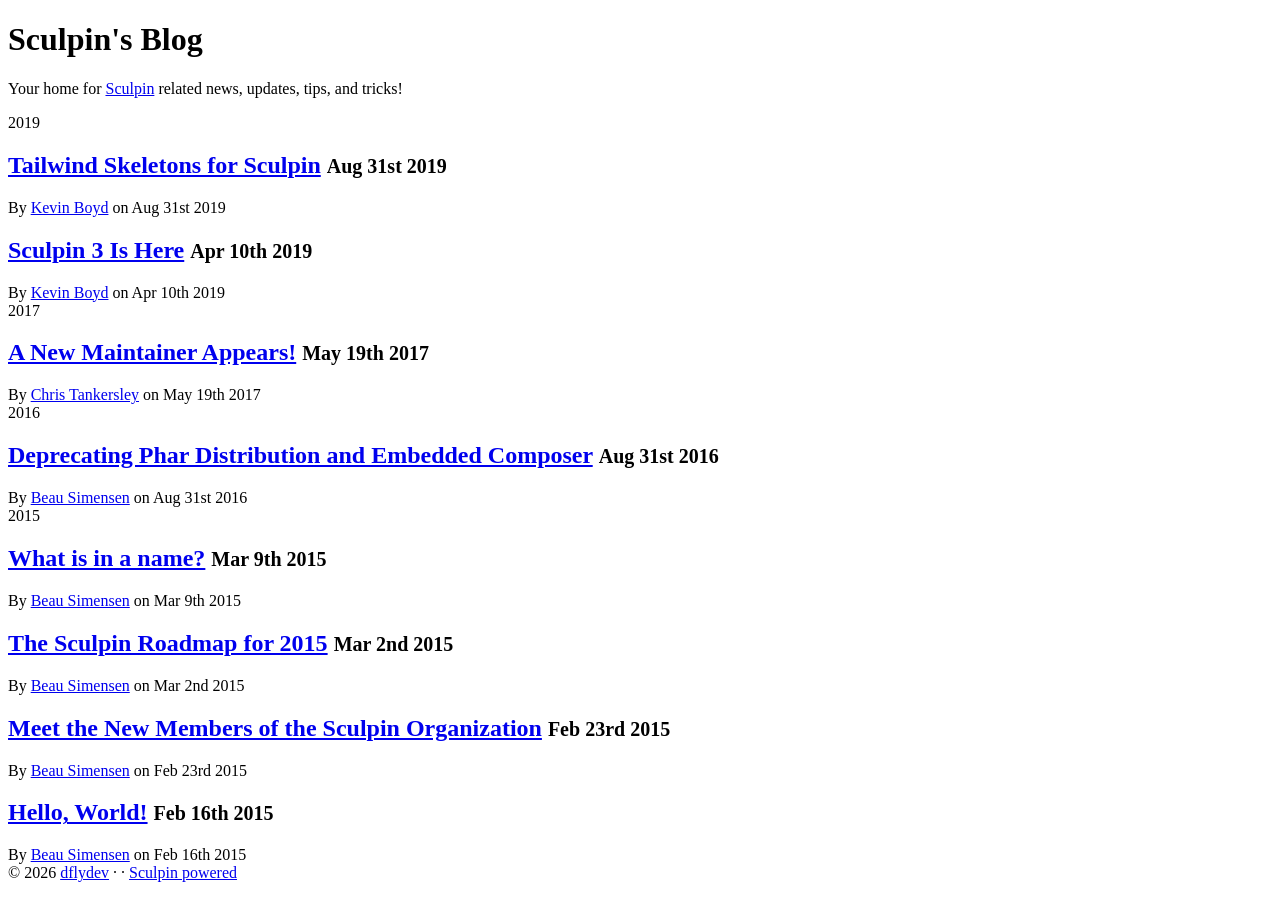
<file: index.html>
<!DOCTYPE html>
<!--[if lt IE 7]>      <html class="no-js lt-ie9 lt-ie8 lt-ie7"> <![endif]-->
<!--[if IE 7]>         <html class="no-js lt-ie9 lt-ie8"> <![endif]-->
<!--[if IE 8]>         <html class="no-js lt-ie9"> <![endif]-->
<!--[if gt IE 8]><!--> <html class="no-js"> <!--<![endif]-->
<head>
    <title>Sculpin's Blog</title>
    <meta charset="utf-8">
    <meta name="viewport" content="width=device-width, initial-scale=1.0">

    <link rel="canonical" href="https://blog.sculpin.io/." />
        <meta name="description" content="Your home for Sculpin related news, updates, tips, and tricks!">
    <meta name="keywords" content="sculpin, " />

    <!-- Facebook -->
    <meta property="og:title" content="Sculpin&#039;s Blog" />
    <meta property="og:type" content="article" />
    <meta property="og:image" content="https://blog.sculpin.io/assets/images/social.png" />
    <meta property="og:url" content="https://blog.sculpin.io/./" />
    <meta property="og:description" content="Your home for Sculpin related news, updates, tips, and tricks!" />

    <!-- Twitter -->
    <meta name="twitter:card" content="summary_large_image" />
    <meta name="twitter:image:src" content="https://blog.sculpin.io/assets/images/social.jpg">
    <meta name="twitter:title" content="Sculpin&#039;s Blog" />
    <meta name="twitter:description" content="Your home for Sculpin related news, updates, tips, and tricks!" />
    <meta name="twitter:site" content="@getsculpin" />

    <link rel="stylesheet" href="//brick.a.ssl.fastly.net/Linux+Libertine:400,400i,700,700i/Open+Sans:400,400i,700,700i">
    <link href="https://blog.sculpin.io/assets/font-awesome-4.2.0/css/font-awesome.min.css" rel="stylesheet">

    <link href="https://blog.sculpin.io/atom.xml" rel="alternate" title="#ossart" type="application/atom+xml">

    <link rel="stylesheet" href="https://blog.sculpin.io/assets/css/screen.css?ab=10">
    <link rel="stylesheet" href="https://blog.sculpin.io/assets/js/highlight/styles/github.css">
    <script src="https://blog.sculpin.io/assets/js/modernizr.min.js"></script>
     <!--[if IE]>
        <script src="http://html5shiv.googlecode.com/svn/trunk/html5.js"></script>
    <![endif]-->
    </head>
<body >
    <div class="logo-readium-container">
        <a href="https://blog.sculpin.io/" class="logo-readium fa fa-home"></a>
        <!--<a href="https://blog.sculpin.io/">blog</a>-->
        <!--<a href="https://sculpin.io">sculpin.io <i class="fa fa-external-link"></i></a>-->
    </div>
    <main class="content" role="main">
            <header>
        <h1>Sculpin's Blog</h1>
        <p>
            Your home for <a href="https://sculpin.io">Sculpin</a> related news, updates, tips, and tricks!
        </p>
    </header>
                <article class="post" itemscope="" itemtype="http://schema.org/BlogPosting" role="article">
            <div class="article-item">
                <header class="post-header">
                                                                                                                <span class="year-group">2019</span>
                                        <h2 class="post-title" itemprop="name">
                        <a href="/2019/08/31/tailwind-skeletons" itemprop="url">Tailwind Skeletons for Sculpin</a>
                        <small>
                            <time datetime="2019-08-31T00:00:00-07:00" pubdate>
                                <span class='month'>Aug</span> <span class='day'>31st</span> <span class='year'>2019</span>
                            </time>
                        </small>
                    </h2>
                </header>
                <div class="post-meta">
                    <div class="post-meta-text">
                        <span class="by">By</span> <a class="author-name" itemprop="author"  itemscope="" itemtype="http://schema.org/Person" href="https://blog.sculpin.io/authors/kevin">Kevin Boyd</a>
                        <span class="on">
                            on
                            <time datetime="2019-08-31T00:00:00-07:00" pubdate>
                                <span class='month'>Aug</span> <span class='day'>31st</span> <span class='year'>2019</span>
                            </time>
                        </span>

                        </div>
                </div>
            </div>
        </article>
            <article class="post" itemscope="" itemtype="http://schema.org/BlogPosting" role="article">
            <div class="article-item">
                <header class="post-header">
                                                            <h2 class="post-title" itemprop="name">
                        <a href="/2019/04/10/sculpin-3-is-here" itemprop="url">Sculpin 3 Is Here</a>
                        <small>
                            <time datetime="2019-04-10T00:00:00-07:00" pubdate>
                                <span class='month'>Apr</span> <span class='day'>10th</span> <span class='year'>2019</span>
                            </time>
                        </small>
                    </h2>
                </header>
                <div class="post-meta">
                    <div class="post-meta-text">
                        <span class="by">By</span> <a class="author-name" itemprop="author"  itemscope="" itemtype="http://schema.org/Person" href="https://blog.sculpin.io/authors/kevin">Kevin Boyd</a>
                        <span class="on">
                            on
                            <time datetime="2019-04-10T00:00:00-07:00" pubdate>
                                <span class='month'>Apr</span> <span class='day'>10th</span> <span class='year'>2019</span>
                            </time>
                        </span>

                        </div>
                </div>
            </div>
        </article>
            <article class="post" itemscope="" itemtype="http://schema.org/BlogPosting" role="article">
            <div class="article-item">
                <header class="post-header">
                                                                                                                <span class="year-group">2017</span>
                                        <h2 class="post-title" itemprop="name">
                        <a href="/2017/05/19/a-new-maintainer-appears" itemprop="url">A New Maintainer Appears!</a>
                        <small>
                            <time datetime="2017-05-19T00:00:00-07:00" pubdate>
                                <span class='month'>May</span> <span class='day'>19th</span> <span class='year'>2017</span>
                            </time>
                        </small>
                    </h2>
                </header>
                <div class="post-meta">
                    <div class="post-meta-text">
                        <span class="by">By</span> <a class="author-name" itemprop="author"  itemscope="" itemtype="http://schema.org/Person" href="https://blog.sculpin.io/authors/chris">Chris Tankersley</a>
                        <span class="on">
                            on
                            <time datetime="2017-05-19T00:00:00-07:00" pubdate>
                                <span class='month'>May</span> <span class='day'>19th</span> <span class='year'>2017</span>
                            </time>
                        </span>

                        </div>
                </div>
            </div>
        </article>
            <article class="post" itemscope="" itemtype="http://schema.org/BlogPosting" role="article">
            <div class="article-item">
                <header class="post-header">
                                                                                                                <span class="year-group">2016</span>
                                        <h2 class="post-title" itemprop="name">
                        <a href="/2016/08/31/deprecating-phar-distribution-and-embedded-composer" itemprop="url">Deprecating Phar Distribution and Embedded Composer</a>
                        <small>
                            <time datetime="2016-08-31T00:00:00-07:00" pubdate>
                                <span class='month'>Aug</span> <span class='day'>31st</span> <span class='year'>2016</span>
                            </time>
                        </small>
                    </h2>
                </header>
                <div class="post-meta">
                    <div class="post-meta-text">
                        <span class="by">By</span> <a class="author-name" itemprop="author"  itemscope="" itemtype="http://schema.org/Person" href="https://blog.sculpin.io/authors/beau">Beau Simensen</a>
                        <span class="on">
                            on
                            <time datetime="2016-08-31T00:00:00-07:00" pubdate>
                                <span class='month'>Aug</span> <span class='day'>31st</span> <span class='year'>2016</span>
                            </time>
                        </span>

                        </div>
                </div>
            </div>
        </article>
            <article class="post" itemscope="" itemtype="http://schema.org/BlogPosting" role="article">
            <div class="article-item">
                <header class="post-header">
                                                                                                                <span class="year-group">2015</span>
                                        <h2 class="post-title" itemprop="name">
                        <a href="/2015/03/09/what-is-in-a-name" itemprop="url">What is in a name?</a>
                        <small>
                            <time datetime="2015-03-09T00:00:00-07:00" pubdate>
                                <span class='month'>Mar</span> <span class='day'>9th</span> <span class='year'>2015</span>
                            </time>
                        </small>
                    </h2>
                </header>
                <div class="post-meta">
                    <div class="post-meta-text">
                        <span class="by">By</span> <a class="author-name" itemprop="author"  itemscope="" itemtype="http://schema.org/Person" href="https://blog.sculpin.io/authors/beau">Beau Simensen</a>
                        <span class="on">
                            on
                            <time datetime="2015-03-09T00:00:00-07:00" pubdate>
                                <span class='month'>Mar</span> <span class='day'>9th</span> <span class='year'>2015</span>
                            </time>
                        </span>

                        </div>
                </div>
            </div>
        </article>
            <article class="post" itemscope="" itemtype="http://schema.org/BlogPosting" role="article">
            <div class="article-item">
                <header class="post-header">
                                                            <h2 class="post-title" itemprop="name">
                        <a href="/2015/03/02/the-sculpin-roadmap-for-2015" itemprop="url">The Sculpin Roadmap for 2015</a>
                        <small>
                            <time datetime="2015-03-02T00:00:00-08:00" pubdate>
                                <span class='month'>Mar</span> <span class='day'>2nd</span> <span class='year'>2015</span>
                            </time>
                        </small>
                    </h2>
                </header>
                <div class="post-meta">
                    <div class="post-meta-text">
                        <span class="by">By</span> <a class="author-name" itemprop="author"  itemscope="" itemtype="http://schema.org/Person" href="https://blog.sculpin.io/authors/beau">Beau Simensen</a>
                        <span class="on">
                            on
                            <time datetime="2015-03-02T00:00:00-08:00" pubdate>
                                <span class='month'>Mar</span> <span class='day'>2nd</span> <span class='year'>2015</span>
                            </time>
                        </span>

                        </div>
                </div>
            </div>
        </article>
            <article class="post" itemscope="" itemtype="http://schema.org/BlogPosting" role="article">
            <div class="article-item">
                <header class="post-header">
                                                            <h2 class="post-title" itemprop="name">
                        <a href="/2015/02/23/meet-the-new-members-of-the-sculpin-organization" itemprop="url">Meet the New Members of the Sculpin Organization</a>
                        <small>
                            <time datetime="2015-02-23T00:00:00-08:00" pubdate>
                                <span class='month'>Feb</span> <span class='day'>23rd</span> <span class='year'>2015</span>
                            </time>
                        </small>
                    </h2>
                </header>
                <div class="post-meta">
                    <div class="post-meta-text">
                        <span class="by">By</span> <a class="author-name" itemprop="author"  itemscope="" itemtype="http://schema.org/Person" href="https://blog.sculpin.io/authors/beau">Beau Simensen</a>
                        <span class="on">
                            on
                            <time datetime="2015-02-23T00:00:00-08:00" pubdate>
                                <span class='month'>Feb</span> <span class='day'>23rd</span> <span class='year'>2015</span>
                            </time>
                        </span>

                        </div>
                </div>
            </div>
        </article>
            <article class="post" itemscope="" itemtype="http://schema.org/BlogPosting" role="article">
            <div class="article-item">
                <header class="post-header">
                                                            <h2 class="post-title" itemprop="name">
                        <a href="/2015/02/16/hello-world" itemprop="url">Hello, World!</a>
                        <small>
                            <time datetime="2015-02-16T00:00:00-08:00" pubdate>
                                <span class='month'>Feb</span> <span class='day'>16th</span> <span class='year'>2015</span>
                            </time>
                        </small>
                    </h2>
                </header>
                <div class="post-meta">
                    <div class="post-meta-text">
                        <span class="by">By</span> <a class="author-name" itemprop="author"  itemscope="" itemtype="http://schema.org/Person" href="https://blog.sculpin.io/authors/beau">Beau Simensen</a>
                        <span class="on">
                            on
                            <time datetime="2015-02-16T00:00:00-08:00" pubdate>
                                <span class='month'>Feb</span> <span class='day'>16th</span> <span class='year'>2015</span>
                            </time>
                        </span>

                        </div>
                </div>
            </div>
        </article>
    
        <footer class="content-footer">
            &copy; 2026 <a href="http://dflydev.com/projects/sculpin/">dflydev</a>
            &middot;
            <a href="https://twitter.com/getsculpin" rel="publisher"><i class="fa fa-twitter-square"></i></a>
            <a href="https://www.facebook.com/getsculpin"><i class="fa fa-facebook-square"></i></a>
            &middot;
            <a href="https://sculpin.io/">Sculpin powered</a>
        </footer>
    </main>
    <script src="https://code.jquery.com/jquery-1.11.1.min.js"></script>
    <script src="https://blog.sculpin.io/assets/js/highlight/highlight.pack.js"></script>
    <script>hljs.initHighlightingOnLoad();</script>
    <script type="text/javascript" src="https://blog.sculpin.io/assets/js/readingTime.min.js"></script>

    <div id="fb-root"></div>
    <script>
        (function(d, s, id) {
            var js, fjs = d.getElementsByTagName(s)[0];
            if (d.getElementById(id)) return;
            js = d.createElement(s); js.id = id;
            js.src = "//connect.facebook.net/en_US/sdk.js#xfbml=1&appId=312462998877190&version=v2.0";
            fjs.parentNode.insertBefore(js, fjs);
        }(document, 'script', 'facebook-jssdk'));

        (function () {
            var twitterWidgets = document.createElement('script');
            twitterWidgets.type = 'text/javascript';
            twitterWidgets.async = true;
            twitterWidgets.src = '//platform.twitter.com/widgets.js';
            document.getElementsByTagName('head')[0].appendChild(twitterWidgets);
        })();
        (function() {
            var script = document.createElement('script'); script.type = 'text/javascript'; script.async = true;
            script.src = 'https://apis.google.com/js/plusone.js';
            var s = document.getElementsByTagName('script')[0]; s.parentNode.insertBefore(script, s);
        })();
    </script>
        <script>
        (function(i,s,o,g,r,a,m){i['GoogleAnalyticsObject']=r;i[r]=i[r]||function(){
        (i[r].q=i[r].q||[]).push(arguments)},i[r].l=1*new Date();a=s.createElement(o),
        m=s.getElementsByTagName(o)[0];a.async=1;a.src=g;m.parentNode.insertBefore(a,m)
        })(window,document,'script','//www.google-analytics.com/analytics.js','ga');

        ga('create', 'UA-59664411-1', 'auto');
        ga('send', 'pageview');
    </script>
        <script>
(function ($) {
    "use strict";

    $(document).ready(function(){
        $('.post-reading').show();

        // Calculates Reading Time
        $('.post-content').readingTime({
            readingTimeTarget: '.post-reading-time',
            wordCountTarget: '.post-word-count',
        });
    });

}(jQuery));
    </script>
    </body>
</html>
</file>
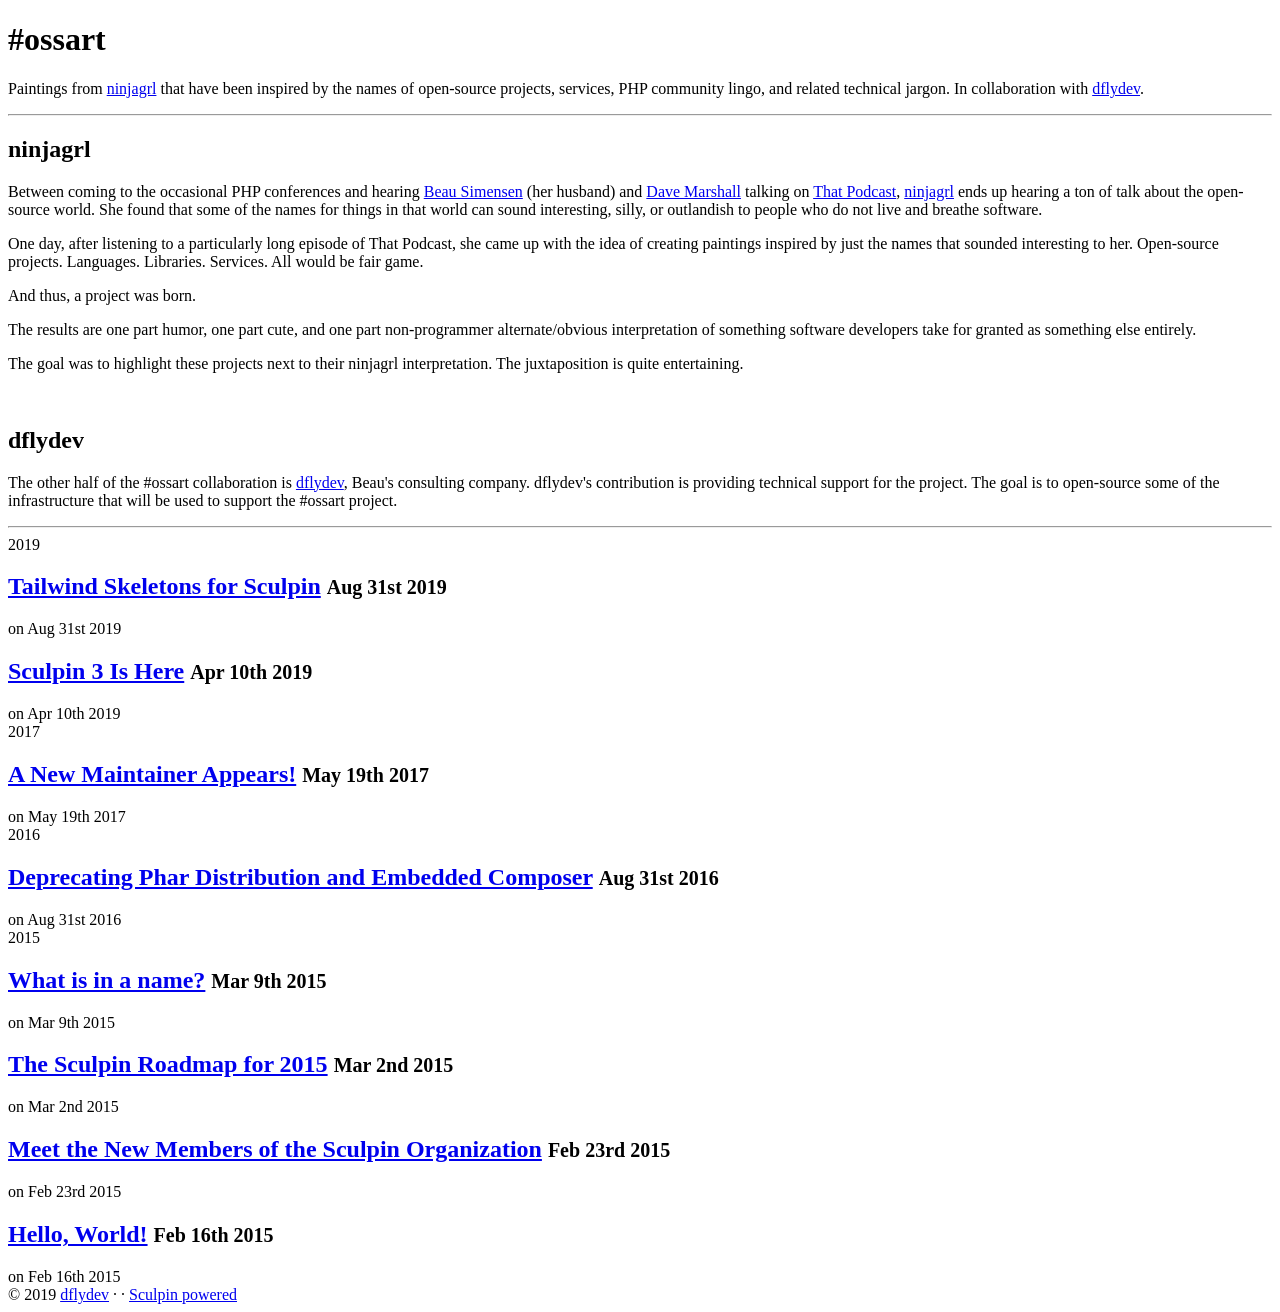
<file: about/index.html>
<!DOCTYPE html>
<!--[if lt IE 7]>      <html class="no-js lt-ie9 lt-ie8 lt-ie7"> <![endif]-->
<!--[if IE 7]>         <html class="no-js lt-ie9 lt-ie8"> <![endif]-->
<!--[if IE 8]>         <html class="no-js lt-ie9"> <![endif]-->
<!--[if gt IE 8]><!--> <html class="no-js"> <!--<![endif]-->
<head>
    <title>#ossart: a ninjagrl and dflydev collaboration</title>
    <meta charset="utf-8">
    <meta name="viewport" content="width=device-width, initial-scale=1.0">

    <link rel="canonical" href="https://blog.sculpin.io/about" />
        <meta name="description" content="">
    <meta name="keywords" content="ninjagrl, #ossart, art, painting, beau, beau simensen, " />

    <!-- Facebook -->
    <meta property="og:title" content="#ossart: a ninjagrl and dflydev collaboration" />
    <meta property="og:type" content="article" />
    <meta property="og:image" content="https://blog.sculpin.io/assets/images/social.png" />
    <meta property="og:url" content="https://blog.sculpin.io/about/" />
    <meta property="og:description" content="Paintings by ninjagrl that have been inspired by the names of open-source projects, services, PHP community lingo, and related technical jargon." />

    <!-- Twitter -->
    <meta name="twitter:card" content="summary_large_image" />
    <meta name="twitter:image:src" content="https://blog.sculpin.io/assets/images/social.jpg">
    <meta name="twitter:title" content="#ossart: a ninjagrl and dflydev collaboration" />
    <meta name="twitter:description" content="Paintings by ninjagrl that have been inspired by the names of open-source projects, services, PHP community lingo, and related technical jargon." />
    <meta name="twitter:site" content="@ninjagrlstuff" />

    <link rel="stylesheet" href="//brick.a.ssl.fastly.net/Linux+Libertine:400,400i,700,700i/Open+Sans:400,400i,700,700i">
    <link href="https://blog.sculpin.io/assets/font-awesome-4.2.0/css/font-awesome.min.css" rel="stylesheet">

    <link href="https://blog.sculpin.io/atom.xml" rel="alternate" title="#ossart" type="application/atom+xml">

    <link rel="stylesheet" href="https://blog.sculpin.io/assets/css/screen.css?ab=10">
    <link rel="stylesheet" href="https://blog.sculpin.io/assets/js/highlight/styles/github.css">
    <script src="https://blog.sculpin.io/assets/js/modernizr.min.js"></script>
     <!--[if IE]>
        <script src="http://html5shiv.googlecode.com/svn/trunk/html5.js"></script>
    <![endif]-->
    <style>
.content .post .post-meta-text .product-image img {
    display: block;
    margin-top: 1em;
}
.content .post .post-meta-text .product-image a.shop {
    margin-top: 1em;
    margin-bottom: .5em;
    display: inline-block;
    font-weight: bolder;
    padding: .5em 1.5em;
    color: #fff;
    border-radius: 1.5em;
    background-color: #2980b9;
    border: 1px solid #1f628d;
    text-decoration: none;
    font-family: Open Sans, MundoSans, "Helvetica Neue", Arial, Helvetica, sans-serif;
}

.product-image a.shop:hover {
    background-color: #3498db;
}

</style>
</head>
<body >
    <div class="logo-readium-container">
        <a href="https://blog.sculpin.io/" class="logo-readium fa fa-home"></a>
        <!--<a href="https://blog.sculpin.io/">blog</a>-->
        <!--<a href="https://sculpin.io">sculpin.io <i class="fa fa-external-link"></i></a>-->
    </div>
    <main class="content" role="main">
            <header>
        <!--
        <img src="https://blog.sculpin.io/assets/images/social.jpg" style="max-width: 100%; height: auto;">
        -->
        <h1>#ossart</h1>
        <p>
            Paintings from <a href="http://ninjagrl.com">ninjagrl</a> that have been inspired by the names of open-source projects, services, PHP community lingo, and related technical jargon. In collaboration with <a href="http://dflydev.com">dflydev</a>.
        </p>
    </header>

    <div class="post">
        <div class="post-content">

            <hr>
            <h2>ninjagrl</h2>
            <p>
                Between coming to the occasional PHP conferences and hearing <a href="https://beau.io">Beau Simensen</a> (her husband) and <a href="http://davedevelopment.co.uk/">Dave Marshall</a> talking on <a href="http://thatpodcast.io">That Podcast</a>, <a href="http://ninjagrl.com">ninjagrl</a> ends up hearing a ton of talk about the open-source world. She found that some of the names for things in that world can sound interesting, silly, or outlandish to people who do not live and breathe software.
            </p>
            <p>
                One day, after listening to a particularly long episode of That Podcast, she came up with the idea of creating paintings inspired by just the names that sounded interesting to her. Open-source projects. Languages. Libraries. Services. All would be fair game.
            </p>
            <p>
                And thus, a project was born.
            </p>
            <p>
                The results are one part humor, one part cute, and one part non-programmer alternate/obvious interpretation of something software developers take for granted as something else entirely.
            </p>
            <p>
                The goal was to highlight these projects next to their ninjagrl interpretation. The juxtaposition is quite entertaining.
            </p>
            <br>
            <h2>dflydev</h2>
            <p>
                The other half of the #ossart collaboration is <a href="http://dflydev.com">dflydev</a>, Beau's consulting company. dflydev's contribution is providing technical support for the project. The goal is to open-source some of the infrastructure that will be used to support the #ossart project.
            </p>
            <hr>
        </div>
    </div>

                <article class="post" itemscope="" itemtype="http://schema.org/BlogPosting" role="article">
            <div class="article-item">
                <header class="post-header">
                                                                                                                <span class="year-group">2019</span>
                                        <h2 class="post-title" itemprop="name">
                        <a href="/2019/08/31/tailwind-skeletons" itemprop="url">Tailwind Skeletons for Sculpin</a>
                        <small>
                            <time datetime="2019-08-31T00:00:00-07:00" pubdate>
                                <span class='month'>Aug</span> <span class='day'>31st</span> <span class='year'>2019</span>
                            </time>
                        </small>
                    </h2>
                </header>
                <div class="post-meta">
                    <div class="post-meta-text">
                        <!--
                        <span class="by">By</span> <a class="author-name" itemprop="author"  itemscope="" itemtype="http://schema.org/Person" href="https://blog.sculpin.io/authors/beau">Beau Simensen</a>
                        -->
                        <span class="on">
                            on
                            <time datetime="2019-08-31T00:00:00-07:00" pubdate>
                                <span class='month'>Aug</span> <span class='day'>31st</span> <span class='year'>2019</span>
                            </time>
                        </span>

                        </div>
                </div>
            </div>
        </article>
            <article class="post" itemscope="" itemtype="http://schema.org/BlogPosting" role="article">
            <div class="article-item">
                <header class="post-header">
                                                            <h2 class="post-title" itemprop="name">
                        <a href="/2019/04/10/sculpin-3-is-here" itemprop="url">Sculpin 3 Is Here</a>
                        <small>
                            <time datetime="2019-04-10T00:00:00-07:00" pubdate>
                                <span class='month'>Apr</span> <span class='day'>10th</span> <span class='year'>2019</span>
                            </time>
                        </small>
                    </h2>
                </header>
                <div class="post-meta">
                    <div class="post-meta-text">
                        <!--
                        <span class="by">By</span> <a class="author-name" itemprop="author"  itemscope="" itemtype="http://schema.org/Person" href="https://blog.sculpin.io/authors/beau">Beau Simensen</a>
                        -->
                        <span class="on">
                            on
                            <time datetime="2019-04-10T00:00:00-07:00" pubdate>
                                <span class='month'>Apr</span> <span class='day'>10th</span> <span class='year'>2019</span>
                            </time>
                        </span>

                        </div>
                </div>
            </div>
        </article>
            <article class="post" itemscope="" itemtype="http://schema.org/BlogPosting" role="article">
            <div class="article-item">
                <header class="post-header">
                                                                                                                <span class="year-group">2017</span>
                                        <h2 class="post-title" itemprop="name">
                        <a href="/2017/05/19/a-new-maintainer-appears" itemprop="url">A New Maintainer Appears!</a>
                        <small>
                            <time datetime="2017-05-19T00:00:00-07:00" pubdate>
                                <span class='month'>May</span> <span class='day'>19th</span> <span class='year'>2017</span>
                            </time>
                        </small>
                    </h2>
                </header>
                <div class="post-meta">
                    <div class="post-meta-text">
                        <!--
                        <span class="by">By</span> <a class="author-name" itemprop="author"  itemscope="" itemtype="http://schema.org/Person" href="https://blog.sculpin.io/authors/beau">Beau Simensen</a>
                        -->
                        <span class="on">
                            on
                            <time datetime="2017-05-19T00:00:00-07:00" pubdate>
                                <span class='month'>May</span> <span class='day'>19th</span> <span class='year'>2017</span>
                            </time>
                        </span>

                        </div>
                </div>
            </div>
        </article>
            <article class="post" itemscope="" itemtype="http://schema.org/BlogPosting" role="article">
            <div class="article-item">
                <header class="post-header">
                                                                                                                <span class="year-group">2016</span>
                                        <h2 class="post-title" itemprop="name">
                        <a href="/2016/08/31/deprecating-phar-distribution-and-embedded-composer" itemprop="url">Deprecating Phar Distribution and Embedded Composer</a>
                        <small>
                            <time datetime="2016-08-31T00:00:00-07:00" pubdate>
                                <span class='month'>Aug</span> <span class='day'>31st</span> <span class='year'>2016</span>
                            </time>
                        </small>
                    </h2>
                </header>
                <div class="post-meta">
                    <div class="post-meta-text">
                        <!--
                        <span class="by">By</span> <a class="author-name" itemprop="author"  itemscope="" itemtype="http://schema.org/Person" href="https://blog.sculpin.io/authors/beau">Beau Simensen</a>
                        -->
                        <span class="on">
                            on
                            <time datetime="2016-08-31T00:00:00-07:00" pubdate>
                                <span class='month'>Aug</span> <span class='day'>31st</span> <span class='year'>2016</span>
                            </time>
                        </span>

                        </div>
                </div>
            </div>
        </article>
            <article class="post" itemscope="" itemtype="http://schema.org/BlogPosting" role="article">
            <div class="article-item">
                <header class="post-header">
                                                                                                                <span class="year-group">2015</span>
                                        <h2 class="post-title" itemprop="name">
                        <a href="/2015/03/09/what-is-in-a-name" itemprop="url">What is in a name?</a>
                        <small>
                            <time datetime="2015-03-09T00:00:00-07:00" pubdate>
                                <span class='month'>Mar</span> <span class='day'>9th</span> <span class='year'>2015</span>
                            </time>
                        </small>
                    </h2>
                </header>
                <div class="post-meta">
                    <div class="post-meta-text">
                        <!--
                        <span class="by">By</span> <a class="author-name" itemprop="author"  itemscope="" itemtype="http://schema.org/Person" href="https://blog.sculpin.io/authors/beau">Beau Simensen</a>
                        -->
                        <span class="on">
                            on
                            <time datetime="2015-03-09T00:00:00-07:00" pubdate>
                                <span class='month'>Mar</span> <span class='day'>9th</span> <span class='year'>2015</span>
                            </time>
                        </span>

                        </div>
                </div>
            </div>
        </article>
            <article class="post" itemscope="" itemtype="http://schema.org/BlogPosting" role="article">
            <div class="article-item">
                <header class="post-header">
                                                            <h2 class="post-title" itemprop="name">
                        <a href="/2015/03/02/the-sculpin-roadmap-for-2015" itemprop="url">The Sculpin Roadmap for 2015</a>
                        <small>
                            <time datetime="2015-03-02T00:00:00-08:00" pubdate>
                                <span class='month'>Mar</span> <span class='day'>2nd</span> <span class='year'>2015</span>
                            </time>
                        </small>
                    </h2>
                </header>
                <div class="post-meta">
                    <div class="post-meta-text">
                        <!--
                        <span class="by">By</span> <a class="author-name" itemprop="author"  itemscope="" itemtype="http://schema.org/Person" href="https://blog.sculpin.io/authors/beau">Beau Simensen</a>
                        -->
                        <span class="on">
                            on
                            <time datetime="2015-03-02T00:00:00-08:00" pubdate>
                                <span class='month'>Mar</span> <span class='day'>2nd</span> <span class='year'>2015</span>
                            </time>
                        </span>

                        </div>
                </div>
            </div>
        </article>
            <article class="post" itemscope="" itemtype="http://schema.org/BlogPosting" role="article">
            <div class="article-item">
                <header class="post-header">
                                                            <h2 class="post-title" itemprop="name">
                        <a href="/2015/02/23/meet-the-new-members-of-the-sculpin-organization" itemprop="url">Meet the New Members of the Sculpin Organization</a>
                        <small>
                            <time datetime="2015-02-23T00:00:00-08:00" pubdate>
                                <span class='month'>Feb</span> <span class='day'>23rd</span> <span class='year'>2015</span>
                            </time>
                        </small>
                    </h2>
                </header>
                <div class="post-meta">
                    <div class="post-meta-text">
                        <!--
                        <span class="by">By</span> <a class="author-name" itemprop="author"  itemscope="" itemtype="http://schema.org/Person" href="https://blog.sculpin.io/authors/beau">Beau Simensen</a>
                        -->
                        <span class="on">
                            on
                            <time datetime="2015-02-23T00:00:00-08:00" pubdate>
                                <span class='month'>Feb</span> <span class='day'>23rd</span> <span class='year'>2015</span>
                            </time>
                        </span>

                        </div>
                </div>
            </div>
        </article>
            <article class="post" itemscope="" itemtype="http://schema.org/BlogPosting" role="article">
            <div class="article-item">
                <header class="post-header">
                                                            <h2 class="post-title" itemprop="name">
                        <a href="/2015/02/16/hello-world" itemprop="url">Hello, World!</a>
                        <small>
                            <time datetime="2015-02-16T00:00:00-08:00" pubdate>
                                <span class='month'>Feb</span> <span class='day'>16th</span> <span class='year'>2015</span>
                            </time>
                        </small>
                    </h2>
                </header>
                <div class="post-meta">
                    <div class="post-meta-text">
                        <!--
                        <span class="by">By</span> <a class="author-name" itemprop="author"  itemscope="" itemtype="http://schema.org/Person" href="https://blog.sculpin.io/authors/beau">Beau Simensen</a>
                        -->
                        <span class="on">
                            on
                            <time datetime="2015-02-16T00:00:00-08:00" pubdate>
                                <span class='month'>Feb</span> <span class='day'>16th</span> <span class='year'>2015</span>
                            </time>
                        </span>

                        </div>
                </div>
            </div>
        </article>
    
        <footer class="content-footer">
            &copy; 2019 <a href="http://dflydev.com/projects/sculpin/">dflydev</a>
            &middot;
            <a href="https://twitter.com/getsculpin" rel="publisher"><i class="fa fa-twitter-square"></i></a>
            <a href="https://www.facebook.com/getsculpin"><i class="fa fa-facebook-square"></i></a>
            &middot;
            <a href="https://sculpin.io/">Sculpin powered</a>
        </footer>
    </main>
    <script src="https://code.jquery.com/jquery-1.11.1.min.js"></script>
    <script src="https://blog.sculpin.io/assets/js/highlight/highlight.pack.js"></script>
    <script>hljs.initHighlightingOnLoad();</script>
    <script type="text/javascript" src="https://blog.sculpin.io/assets/js/readingTime.min.js"></script>

    <div id="fb-root"></div>
    <script>
        (function(d, s, id) {
            var js, fjs = d.getElementsByTagName(s)[0];
            if (d.getElementById(id)) return;
            js = d.createElement(s); js.id = id;
            js.src = "//connect.facebook.net/en_US/sdk.js#xfbml=1&appId=312462998877190&version=v2.0";
            fjs.parentNode.insertBefore(js, fjs);
        }(document, 'script', 'facebook-jssdk'));

        (function () {
            var twitterWidgets = document.createElement('script');
            twitterWidgets.type = 'text/javascript';
            twitterWidgets.async = true;
            twitterWidgets.src = '//platform.twitter.com/widgets.js';
            document.getElementsByTagName('head')[0].appendChild(twitterWidgets);
        })();
        (function() {
            var script = document.createElement('script'); script.type = 'text/javascript'; script.async = true;
            script.src = 'https://apis.google.com/js/plusone.js';
            var s = document.getElementsByTagName('script')[0]; s.parentNode.insertBefore(script, s);
        })();
    </script>
        <script>
        (function(i,s,o,g,r,a,m){i['GoogleAnalyticsObject']=r;i[r]=i[r]||function(){
        (i[r].q=i[r].q||[]).push(arguments)},i[r].l=1*new Date();a=s.createElement(o),
        m=s.getElementsByTagName(o)[0];a.async=1;a.src=g;m.parentNode.insertBefore(a,m)
        })(window,document,'script','//www.google-analytics.com/analytics.js','ga');

        ga('create', 'UA-59664411-1', 'auto');
        ga('send', 'pageview');
    </script>
        <script>
(function ($) {
    "use strict";

    $(document).ready(function(){
        $('.post-reading').show();

        // Calculates Reading Time
        $('.post-content').readingTime({
            readingTimeTarget: '.post-reading-time',
            wordCountTarget: '.post-word-count',
        });
    });

}(jQuery));
    </script>
    </body>
</html>
</file>
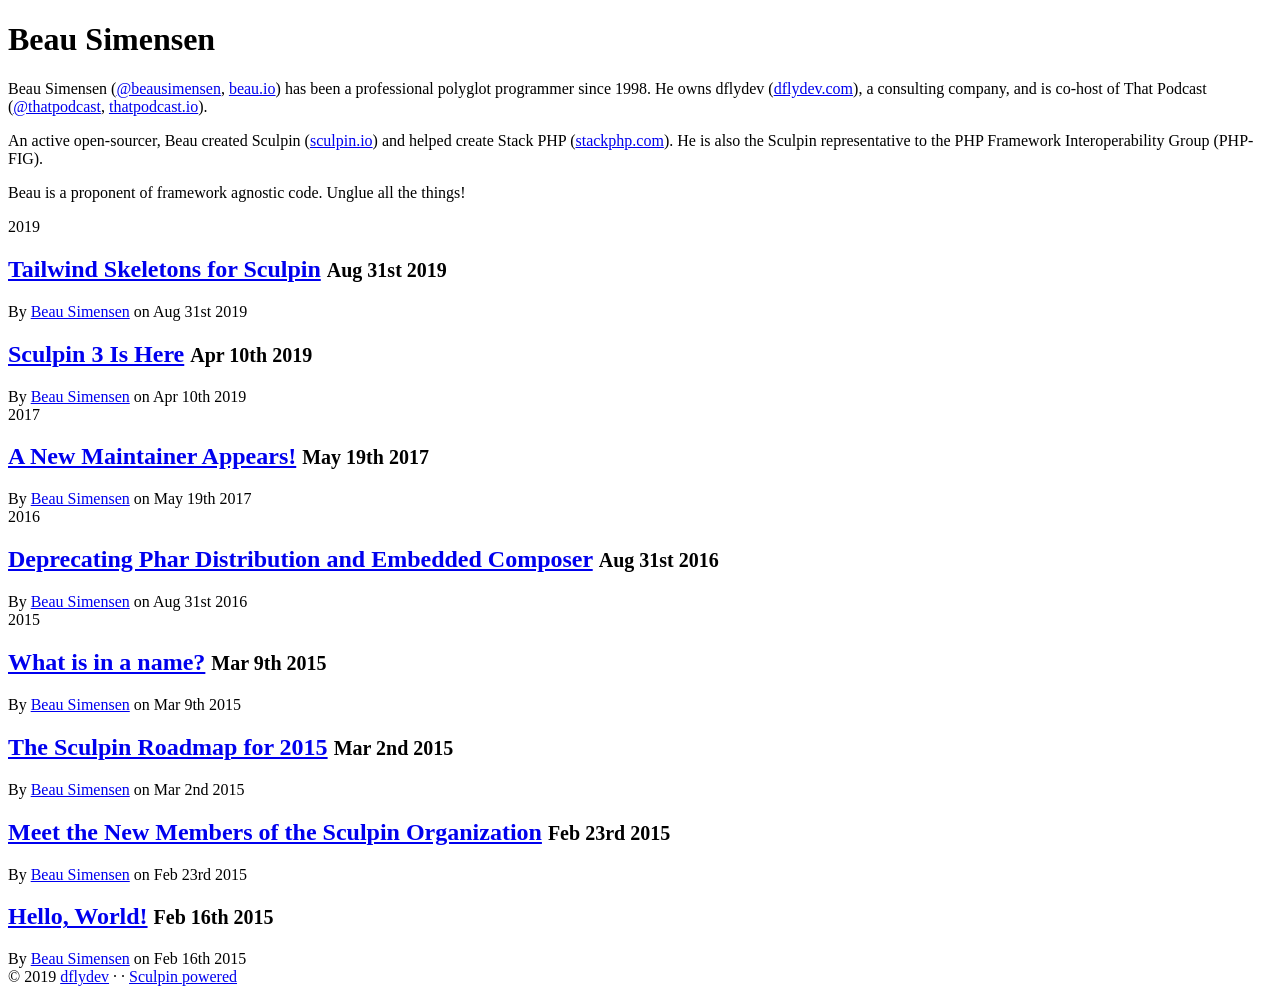
<file: beau/index.html>
<!DOCTYPE html>
<!--[if lt IE 7]>      <html class="no-js lt-ie9 lt-ie8 lt-ie7"> <![endif]-->
<!--[if IE 7]>         <html class="no-js lt-ie9 lt-ie8"> <![endif]-->
<!--[if IE 8]>         <html class="no-js lt-ie9"> <![endif]-->
<!--[if gt IE 8]><!--> <html class="no-js"> <!--<![endif]-->
<head>
    <title>Beau Simensen &middot; Sculpin's Blog</title>
    <meta charset="utf-8">
    <meta name="viewport" content="width=device-width, initial-scale=1.0">

    <link rel="canonical" href="https://blog.sculpin.io/beau" />
        <meta name="description" content="Beau has developed software since 1998 and has been studying DDD since 2008. He owns dflydev and is co-host of That Podcast. Beau is a proponent of framework agnostic code. Unglue all the things!">
    <meta name="keywords" content="beau, beau simensen, sculpin, static site generator, , that podcast, thatpodcast, dflydev" />

    <!-- Facebook -->
    <meta property="og:title" content="Sculpin's Blog author Beau Simensen" />
    <meta property="og:type" content="article" />
    <meta property="og:image" content="https://blog.sculpin.io/assets/images/authors/beau-600x600.jpg" />
    <meta property="og:url" content="https://blog.sculpin.io/beau/" />
    <meta property="og:description" content="Beau has developed software since 1998 and has been studying DDD since 2008. He owns dflydev and is co-host of That Podcast. Beau is a proponent of framework agnostic code. Unglue all the things!" />

    <!-- Twitter -->
    <meta name="twitter:card" content="summary" />
    <meta name="twitter:title" content="Sculpin's Blog author Beau Simensen" />
    <meta name="twitter:description" content="Beau has developed software since 1998 and has been studying DDD since 2008. He owns dflydev and is co-host of That Podcast. Beau is a proponent of framework agnostic code. Unglue all the things!" />
    <meta name="twitter:image" content="https://blog.sculpin.io/assets/images/authors/beau-600x600.jpg" />
    <meta name="twitter:site" content="@getsculpin" />

    <link rel="stylesheet" href="//brick.a.ssl.fastly.net/Linux+Libertine:400,400i,700,700i/Open+Sans:400,400i,700,700i">
    <link href="https://blog.sculpin.io/assets/font-awesome-4.2.0/css/font-awesome.min.css" rel="stylesheet">

    <link href="https://blog.sculpin.io/atom.xml" rel="alternate" title="#ossart" type="application/atom+xml">

    <link rel="stylesheet" href="https://blog.sculpin.io/assets/css/screen.css?ab=10">
    <link rel="stylesheet" href="https://blog.sculpin.io/assets/js/highlight/styles/github.css">
    <script src="https://blog.sculpin.io/assets/js/modernizr.min.js"></script>
     <!--[if IE]>
        <script src="http://html5shiv.googlecode.com/svn/trunk/html5.js"></script>
    <![endif]-->
    </head>
<body >
    <div class="logo-readium-container">
        <a href="https://blog.sculpin.io/" class="logo-readium fa fa-home"></a>
        <!--<a href="https://blog.sculpin.io/">blog</a>-->
        <!--<a href="https://sculpin.io">sculpin.io <i class="fa fa-external-link"></i></a>-->
    </div>
    <main class="content" role="main">
            <header>
        <h1>Beau Simensen</h1>
        <p>
            Beau Simensen (<a href="https://twitter.com/beausimensen">@beausimensen</a>, <a href="https://beau.io">beau.io</a>) has been a professional polyglot programmer since 1998. He owns dflydev (<a href="http://dflydev.com">dflydev.com</a>), a consulting company, and is co-host of That Podcast (<a href="https://twitter.com/thatpodcast">@thatpodcast</a>, <a href="http://thatpodcast.io">thatpodcast.io</a>).
        </p>
        <p>
            An active open-sourcer, Beau created Sculpin (<a href="https://sculpin.io">sculpin.io</a>) and helped create Stack PHP (<a href="http://stackphp.com">stackphp.com</a>). He is also the Sculpin representative to the PHP Framework Interoperability Group (PHP-FIG).
        </p>
        <p>
            Beau is a proponent of framework agnostic code. Unglue all the things!
        </p>
    </header>
                <article class="post" itemscope="" itemtype="http://schema.org/BlogPosting" role="article">
            <div class="article-item">
                <header class="post-header">
                                                                                                                <span class="year-group">2019</span>
                                        <h2 class="post-title" itemprop="name">
                        <a href="/2019/08/31/tailwind-skeletons" itemprop="url">Tailwind Skeletons for Sculpin</a>
                        <small>
                            <time datetime="2019-08-31T00:00:00-07:00" pubdate>
                                <span class='month'>Aug</span> <span class='day'>31st</span> <span class='year'>2019</span>
                            </time>
                        </small>
                    </h2>
                </header>
                <div class="post-meta">
                    <div class="post-meta-text">
                        <span class="by">By</span> <a class="author-name" itemprop="author"  itemscope="" itemtype="http://schema.org/Person" href="https://blog.sculpin.io/authors/beau">Beau Simensen</a>
                        <span class="on">
                            on
                            <time datetime="2019-08-31T00:00:00-07:00" pubdate>
                                <span class='month'>Aug</span> <span class='day'>31st</span> <span class='year'>2019</span>
                            </time>
                        </span></div>
                </div>
            </div>
        </article>
            <article class="post" itemscope="" itemtype="http://schema.org/BlogPosting" role="article">
            <div class="article-item">
                <header class="post-header">
                                                            <h2 class="post-title" itemprop="name">
                        <a href="/2019/04/10/sculpin-3-is-here" itemprop="url">Sculpin 3 Is Here</a>
                        <small>
                            <time datetime="2019-04-10T00:00:00-07:00" pubdate>
                                <span class='month'>Apr</span> <span class='day'>10th</span> <span class='year'>2019</span>
                            </time>
                        </small>
                    </h2>
                </header>
                <div class="post-meta">
                    <div class="post-meta-text">
                        <span class="by">By</span> <a class="author-name" itemprop="author"  itemscope="" itemtype="http://schema.org/Person" href="https://blog.sculpin.io/authors/beau">Beau Simensen</a>
                        <span class="on">
                            on
                            <time datetime="2019-04-10T00:00:00-07:00" pubdate>
                                <span class='month'>Apr</span> <span class='day'>10th</span> <span class='year'>2019</span>
                            </time>
                        </span></div>
                </div>
            </div>
        </article>
            <article class="post" itemscope="" itemtype="http://schema.org/BlogPosting" role="article">
            <div class="article-item">
                <header class="post-header">
                                                                                                                <span class="year-group">2017</span>
                                        <h2 class="post-title" itemprop="name">
                        <a href="/2017/05/19/a-new-maintainer-appears" itemprop="url">A New Maintainer Appears!</a>
                        <small>
                            <time datetime="2017-05-19T00:00:00-07:00" pubdate>
                                <span class='month'>May</span> <span class='day'>19th</span> <span class='year'>2017</span>
                            </time>
                        </small>
                    </h2>
                </header>
                <div class="post-meta">
                    <div class="post-meta-text">
                        <span class="by">By</span> <a class="author-name" itemprop="author"  itemscope="" itemtype="http://schema.org/Person" href="https://blog.sculpin.io/authors/beau">Beau Simensen</a>
                        <span class="on">
                            on
                            <time datetime="2017-05-19T00:00:00-07:00" pubdate>
                                <span class='month'>May</span> <span class='day'>19th</span> <span class='year'>2017</span>
                            </time>
                        </span></div>
                </div>
            </div>
        </article>
            <article class="post" itemscope="" itemtype="http://schema.org/BlogPosting" role="article">
            <div class="article-item">
                <header class="post-header">
                                                                                                                <span class="year-group">2016</span>
                                        <h2 class="post-title" itemprop="name">
                        <a href="/2016/08/31/deprecating-phar-distribution-and-embedded-composer" itemprop="url">Deprecating Phar Distribution and Embedded Composer</a>
                        <small>
                            <time datetime="2016-08-31T00:00:00-07:00" pubdate>
                                <span class='month'>Aug</span> <span class='day'>31st</span> <span class='year'>2016</span>
                            </time>
                        </small>
                    </h2>
                </header>
                <div class="post-meta">
                    <div class="post-meta-text">
                        <span class="by">By</span> <a class="author-name" itemprop="author"  itemscope="" itemtype="http://schema.org/Person" href="https://blog.sculpin.io/authors/beau">Beau Simensen</a>
                        <span class="on">
                            on
                            <time datetime="2016-08-31T00:00:00-07:00" pubdate>
                                <span class='month'>Aug</span> <span class='day'>31st</span> <span class='year'>2016</span>
                            </time>
                        </span></div>
                </div>
            </div>
        </article>
            <article class="post" itemscope="" itemtype="http://schema.org/BlogPosting" role="article">
            <div class="article-item">
                <header class="post-header">
                                                                                                                <span class="year-group">2015</span>
                                        <h2 class="post-title" itemprop="name">
                        <a href="/2015/03/09/what-is-in-a-name" itemprop="url">What is in a name?</a>
                        <small>
                            <time datetime="2015-03-09T00:00:00-07:00" pubdate>
                                <span class='month'>Mar</span> <span class='day'>9th</span> <span class='year'>2015</span>
                            </time>
                        </small>
                    </h2>
                </header>
                <div class="post-meta">
                    <div class="post-meta-text">
                        <span class="by">By</span> <a class="author-name" itemprop="author"  itemscope="" itemtype="http://schema.org/Person" href="https://blog.sculpin.io/authors/beau">Beau Simensen</a>
                        <span class="on">
                            on
                            <time datetime="2015-03-09T00:00:00-07:00" pubdate>
                                <span class='month'>Mar</span> <span class='day'>9th</span> <span class='year'>2015</span>
                            </time>
                        </span></div>
                </div>
            </div>
        </article>
            <article class="post" itemscope="" itemtype="http://schema.org/BlogPosting" role="article">
            <div class="article-item">
                <header class="post-header">
                                                            <h2 class="post-title" itemprop="name">
                        <a href="/2015/03/02/the-sculpin-roadmap-for-2015" itemprop="url">The Sculpin Roadmap for 2015</a>
                        <small>
                            <time datetime="2015-03-02T00:00:00-08:00" pubdate>
                                <span class='month'>Mar</span> <span class='day'>2nd</span> <span class='year'>2015</span>
                            </time>
                        </small>
                    </h2>
                </header>
                <div class="post-meta">
                    <div class="post-meta-text">
                        <span class="by">By</span> <a class="author-name" itemprop="author"  itemscope="" itemtype="http://schema.org/Person" href="https://blog.sculpin.io/authors/beau">Beau Simensen</a>
                        <span class="on">
                            on
                            <time datetime="2015-03-02T00:00:00-08:00" pubdate>
                                <span class='month'>Mar</span> <span class='day'>2nd</span> <span class='year'>2015</span>
                            </time>
                        </span></div>
                </div>
            </div>
        </article>
            <article class="post" itemscope="" itemtype="http://schema.org/BlogPosting" role="article">
            <div class="article-item">
                <header class="post-header">
                                                            <h2 class="post-title" itemprop="name">
                        <a href="/2015/02/23/meet-the-new-members-of-the-sculpin-organization" itemprop="url">Meet the New Members of the Sculpin Organization</a>
                        <small>
                            <time datetime="2015-02-23T00:00:00-08:00" pubdate>
                                <span class='month'>Feb</span> <span class='day'>23rd</span> <span class='year'>2015</span>
                            </time>
                        </small>
                    </h2>
                </header>
                <div class="post-meta">
                    <div class="post-meta-text">
                        <span class="by">By</span> <a class="author-name" itemprop="author"  itemscope="" itemtype="http://schema.org/Person" href="https://blog.sculpin.io/authors/beau">Beau Simensen</a>
                        <span class="on">
                            on
                            <time datetime="2015-02-23T00:00:00-08:00" pubdate>
                                <span class='month'>Feb</span> <span class='day'>23rd</span> <span class='year'>2015</span>
                            </time>
                        </span></div>
                </div>
            </div>
        </article>
            <article class="post" itemscope="" itemtype="http://schema.org/BlogPosting" role="article">
            <div class="article-item">
                <header class="post-header">
                                                            <h2 class="post-title" itemprop="name">
                        <a href="/2015/02/16/hello-world" itemprop="url">Hello, World!</a>
                        <small>
                            <time datetime="2015-02-16T00:00:00-08:00" pubdate>
                                <span class='month'>Feb</span> <span class='day'>16th</span> <span class='year'>2015</span>
                            </time>
                        </small>
                    </h2>
                </header>
                <div class="post-meta">
                    <div class="post-meta-text">
                        <span class="by">By</span> <a class="author-name" itemprop="author"  itemscope="" itemtype="http://schema.org/Person" href="https://blog.sculpin.io/authors/beau">Beau Simensen</a>
                        <span class="on">
                            on
                            <time datetime="2015-02-16T00:00:00-08:00" pubdate>
                                <span class='month'>Feb</span> <span class='day'>16th</span> <span class='year'>2015</span>
                            </time>
                        </span></div>
                </div>
            </div>
        </article>
    
        <footer class="content-footer">
            &copy; 2019 <a href="http://dflydev.com/projects/sculpin/">dflydev</a>
            &middot;
            <a href="https://twitter.com/getsculpin" rel="publisher"><i class="fa fa-twitter-square"></i></a>
            <a href="https://www.facebook.com/getsculpin"><i class="fa fa-facebook-square"></i></a>
            &middot;
            <a href="https://sculpin.io/">Sculpin powered</a>
        </footer>
    </main>
    <script src="https://code.jquery.com/jquery-1.11.1.min.js"></script>
    <script src="https://blog.sculpin.io/assets/js/highlight/highlight.pack.js"></script>
    <script>hljs.initHighlightingOnLoad();</script>
    <script type="text/javascript" src="https://blog.sculpin.io/assets/js/readingTime.min.js"></script>

    <div id="fb-root"></div>
    <script>
        (function(d, s, id) {
            var js, fjs = d.getElementsByTagName(s)[0];
            if (d.getElementById(id)) return;
            js = d.createElement(s); js.id = id;
            js.src = "//connect.facebook.net/en_US/sdk.js#xfbml=1&appId=312462998877190&version=v2.0";
            fjs.parentNode.insertBefore(js, fjs);
        }(document, 'script', 'facebook-jssdk'));

        (function () {
            var twitterWidgets = document.createElement('script');
            twitterWidgets.type = 'text/javascript';
            twitterWidgets.async = true;
            twitterWidgets.src = '//platform.twitter.com/widgets.js';
            document.getElementsByTagName('head')[0].appendChild(twitterWidgets);
        })();
        (function() {
            var script = document.createElement('script'); script.type = 'text/javascript'; script.async = true;
            script.src = 'https://apis.google.com/js/plusone.js';
            var s = document.getElementsByTagName('script')[0]; s.parentNode.insertBefore(script, s);
        })();
    </script>
        <script>
        (function(i,s,o,g,r,a,m){i['GoogleAnalyticsObject']=r;i[r]=i[r]||function(){
        (i[r].q=i[r].q||[]).push(arguments)},i[r].l=1*new Date();a=s.createElement(o),
        m=s.getElementsByTagName(o)[0];a.async=1;a.src=g;m.parentNode.insertBefore(a,m)
        })(window,document,'script','//www.google-analytics.com/analytics.js','ga');

        ga('create', 'UA-59664411-1', 'auto');
        ga('send', 'pageview');
    </script>
        <script>
(function ($) {
    "use strict";

    $(document).ready(function(){
        $('.post-reading').show();

        // Calculates Reading Time
        $('.post-content').readingTime({
            readingTimeTarget: '.post-reading-time',
            wordCountTarget: '.post-word-count',
        });
    });

}(jQuery));
    </script>
    </body>
</html>
</file>
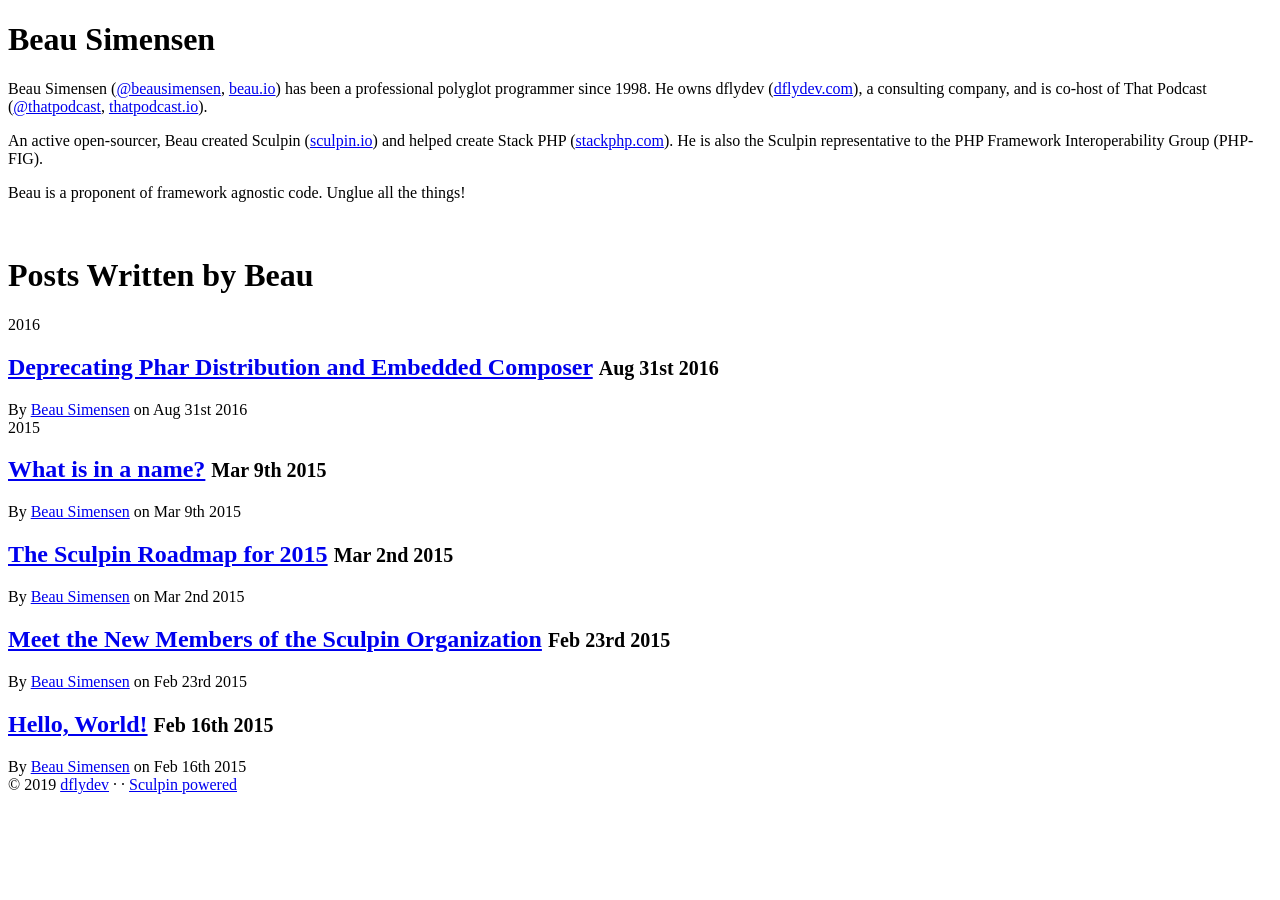
<file: authors/beau/index.html>
<!DOCTYPE html>
<!--[if lt IE 7]>      <html class="no-js lt-ie9 lt-ie8 lt-ie7"> <![endif]-->
<!--[if IE 7]>         <html class="no-js lt-ie9 lt-ie8"> <![endif]-->
<!--[if IE 8]>         <html class="no-js lt-ie9"> <![endif]-->
<!--[if gt IE 8]><!--> <html class="no-js"> <!--<![endif]-->
<head>
    <title>Beau Simensen &middot; Sculpin's Blog</title>
    <meta charset="utf-8">
    <meta name="viewport" content="width=device-width, initial-scale=1.0">

    <link rel="canonical" href="https://blog.sculpin.io/authors/beau" />
        <meta name="description" content="Beau has developed software since 1998 and created Sculpin. He owns dflydev and is co-host of That Podcast. Beau is a proponent of framework agnostic code. Unglue all the things!">
    <meta name="keywords" content="sculpin, , that podcast, thatpodcast, dflydev" />

    <!-- Facebook -->
    <meta property="og:title" content="Sculpin's Blog author Beau Simensen" />
    <meta property="og:type" content="article" />
    <meta property="og:image" content="https://blog.sculpin.io/assets/images/authors/beau-600x600.jpg" />
    <meta property="og:url" content="https://blog.sculpin.io/authors/beau/" />
    <meta property="og:description" content="Beau has developed software since 1998 and created Sculpin. He owns dflydev and is co-host of That Podcast. Beau is a proponent of framework agnostic code. Unglue all the things!" />

    <!-- Twitter -->
    <meta name="twitter:card" content="summary" />
    <meta name="twitter:title" content="Sculpin's Blog author Beau Simensen" />
    <meta name="twitter:description" content="Beau has developed software since 1998 and created Sculpin. He owns dflydev and is co-host of That Podcast. Beau is a proponent of framework agnostic code. Unglue all the things!" />
    <meta name="twitter:image" content="https://blog.sculpin.io/assets/images/authors/beau-600x600.jpg" />
    <meta name="twitter:site" content="@getsculpin" />

    <link rel="stylesheet" href="//brick.a.ssl.fastly.net/Linux+Libertine:400,400i,700,700i/Open+Sans:400,400i,700,700i">
    <link href="https://blog.sculpin.io/assets/font-awesome-4.2.0/css/font-awesome.min.css" rel="stylesheet">

    <link href="https://blog.sculpin.io/atom.xml" rel="alternate" title="#ossart" type="application/atom+xml">

    <link rel="stylesheet" href="https://blog.sculpin.io/assets/css/screen.css?ab=10">
    <link rel="stylesheet" href="https://blog.sculpin.io/assets/js/highlight/styles/github.css">
    <script src="https://blog.sculpin.io/assets/js/modernizr.min.js"></script>
     <!--[if IE]>
        <script src="http://html5shiv.googlecode.com/svn/trunk/html5.js"></script>
    <![endif]-->
    </head>
<body >
    <div class="logo-readium-container">
        <a href="https://blog.sculpin.io/" class="logo-readium fa fa-home"></a>
        <!--<a href="https://blog.sculpin.io/">blog</a>-->
        <!--<a href="https://sculpin.io">sculpin.io <i class="fa fa-external-link"></i></a>-->
    </div>
    <main class="content" role="main">
            <header>
        <h1>Beau Simensen</h1>
        <p>
            Beau Simensen (<a href="https://twitter.com/beausimensen">@beausimensen</a>, <a href="https://beau.io">beau.io</a>) has been a professional polyglot programmer since 1998. He owns dflydev (<a href="http://dflydev.com">dflydev.com</a>), a consulting company, and is co-host of That Podcast (<a href="https://twitter.com/thatpodcast">@thatpodcast</a>, <a href="http://thatpodcast.io">thatpodcast.io</a>).
        </p>
        <p>
            An active open-sourcer, Beau created Sculpin (<a href="https://sculpin.io">sculpin.io</a>) and helped create Stack PHP (<a href="http://stackphp.com">stackphp.com</a>). He is also the Sculpin representative to the PHP Framework Interoperability Group (PHP-FIG).
        </p>
        <p>
            Beau is a proponent of framework agnostic code. Unglue all the things!
        </p>
    </header>

    <br>

    <h1>Posts Written by Beau</h1>
                                                            <article class="post" itemscope="" itemtype="http://schema.org/BlogPosting" role="article">
            <div class="article-item">
                <header class="post-header">
                                                                                                                <span class="year-group">2016</span>
                                        <h2 class="post-title" itemprop="name">
                        <a href="/2016/08/31/deprecating-phar-distribution-and-embedded-composer" itemprop="url">Deprecating Phar Distribution and Embedded Composer</a>
                        <small>
                            <time datetime="2016-08-31T00:00:00-07:00" pubdate>
                                <span class='month'>Aug</span> <span class='day'>31st</span> <span class='year'>2016</span>
                            </time>
                        </small>
                    </h2>
                </header>
                <div class="post-meta">
                    <div class="post-meta-text">
                        <span class="by">By</span> <a class="author-name" itemprop="author"  itemscope="" itemtype="http://schema.org/Person" href="https://blog.sculpin.io/authors/beau">Beau Simensen</a>
                        <span class="on">
                            on
                            <time datetime="2016-08-31T00:00:00-07:00" pubdate>
                                <span class='month'>Aug</span> <span class='day'>31st</span> <span class='year'>2016</span>
                            </time>
                        </span></div>
                </div>
            </div>
        </article>
                            <article class="post" itemscope="" itemtype="http://schema.org/BlogPosting" role="article">
            <div class="article-item">
                <header class="post-header">
                                                                                                                <span class="year-group">2015</span>
                                        <h2 class="post-title" itemprop="name">
                        <a href="/2015/03/09/what-is-in-a-name" itemprop="url">What is in a name?</a>
                        <small>
                            <time datetime="2015-03-09T00:00:00-07:00" pubdate>
                                <span class='month'>Mar</span> <span class='day'>9th</span> <span class='year'>2015</span>
                            </time>
                        </small>
                    </h2>
                </header>
                <div class="post-meta">
                    <div class="post-meta-text">
                        <span class="by">By</span> <a class="author-name" itemprop="author"  itemscope="" itemtype="http://schema.org/Person" href="https://blog.sculpin.io/authors/beau">Beau Simensen</a>
                        <span class="on">
                            on
                            <time datetime="2015-03-09T00:00:00-07:00" pubdate>
                                <span class='month'>Mar</span> <span class='day'>9th</span> <span class='year'>2015</span>
                            </time>
                        </span></div>
                </div>
            </div>
        </article>
                            <article class="post" itemscope="" itemtype="http://schema.org/BlogPosting" role="article">
            <div class="article-item">
                <header class="post-header">
                                                            <h2 class="post-title" itemprop="name">
                        <a href="/2015/03/02/the-sculpin-roadmap-for-2015" itemprop="url">The Sculpin Roadmap for 2015</a>
                        <small>
                            <time datetime="2015-03-02T00:00:00-08:00" pubdate>
                                <span class='month'>Mar</span> <span class='day'>2nd</span> <span class='year'>2015</span>
                            </time>
                        </small>
                    </h2>
                </header>
                <div class="post-meta">
                    <div class="post-meta-text">
                        <span class="by">By</span> <a class="author-name" itemprop="author"  itemscope="" itemtype="http://schema.org/Person" href="https://blog.sculpin.io/authors/beau">Beau Simensen</a>
                        <span class="on">
                            on
                            <time datetime="2015-03-02T00:00:00-08:00" pubdate>
                                <span class='month'>Mar</span> <span class='day'>2nd</span> <span class='year'>2015</span>
                            </time>
                        </span></div>
                </div>
            </div>
        </article>
                            <article class="post" itemscope="" itemtype="http://schema.org/BlogPosting" role="article">
            <div class="article-item">
                <header class="post-header">
                                                            <h2 class="post-title" itemprop="name">
                        <a href="/2015/02/23/meet-the-new-members-of-the-sculpin-organization" itemprop="url">Meet the New Members of the Sculpin Organization</a>
                        <small>
                            <time datetime="2015-02-23T00:00:00-08:00" pubdate>
                                <span class='month'>Feb</span> <span class='day'>23rd</span> <span class='year'>2015</span>
                            </time>
                        </small>
                    </h2>
                </header>
                <div class="post-meta">
                    <div class="post-meta-text">
                        <span class="by">By</span> <a class="author-name" itemprop="author"  itemscope="" itemtype="http://schema.org/Person" href="https://blog.sculpin.io/authors/beau">Beau Simensen</a>
                        <span class="on">
                            on
                            <time datetime="2015-02-23T00:00:00-08:00" pubdate>
                                <span class='month'>Feb</span> <span class='day'>23rd</span> <span class='year'>2015</span>
                            </time>
                        </span></div>
                </div>
            </div>
        </article>
                            <article class="post" itemscope="" itemtype="http://schema.org/BlogPosting" role="article">
            <div class="article-item">
                <header class="post-header">
                                                            <h2 class="post-title" itemprop="name">
                        <a href="/2015/02/16/hello-world" itemprop="url">Hello, World!</a>
                        <small>
                            <time datetime="2015-02-16T00:00:00-08:00" pubdate>
                                <span class='month'>Feb</span> <span class='day'>16th</span> <span class='year'>2015</span>
                            </time>
                        </small>
                    </h2>
                </header>
                <div class="post-meta">
                    <div class="post-meta-text">
                        <span class="by">By</span> <a class="author-name" itemprop="author"  itemscope="" itemtype="http://schema.org/Person" href="https://blog.sculpin.io/authors/beau">Beau Simensen</a>
                        <span class="on">
                            on
                            <time datetime="2015-02-16T00:00:00-08:00" pubdate>
                                <span class='month'>Feb</span> <span class='day'>16th</span> <span class='year'>2015</span>
                            </time>
                        </span></div>
                </div>
            </div>
        </article>
            
        <footer class="content-footer">
            &copy; 2019 <a href="http://dflydev.com/projects/sculpin/">dflydev</a>
            &middot;
            <a href="https://twitter.com/getsculpin" rel="publisher"><i class="fa fa-twitter-square"></i></a>
            <a href="https://www.facebook.com/getsculpin"><i class="fa fa-facebook-square"></i></a>
            &middot;
            <a href="https://sculpin.io/">Sculpin powered</a>
        </footer>
    </main>
    <script src="https://code.jquery.com/jquery-1.11.1.min.js"></script>
    <script src="https://blog.sculpin.io/assets/js/highlight/highlight.pack.js"></script>
    <script>hljs.initHighlightingOnLoad();</script>
    <script type="text/javascript" src="https://blog.sculpin.io/assets/js/readingTime.min.js"></script>

    <div id="fb-root"></div>
    <script>
        (function(d, s, id) {
            var js, fjs = d.getElementsByTagName(s)[0];
            if (d.getElementById(id)) return;
            js = d.createElement(s); js.id = id;
            js.src = "//connect.facebook.net/en_US/sdk.js#xfbml=1&appId=312462998877190&version=v2.0";
            fjs.parentNode.insertBefore(js, fjs);
        }(document, 'script', 'facebook-jssdk'));

        (function () {
            var twitterWidgets = document.createElement('script');
            twitterWidgets.type = 'text/javascript';
            twitterWidgets.async = true;
            twitterWidgets.src = '//platform.twitter.com/widgets.js';
            document.getElementsByTagName('head')[0].appendChild(twitterWidgets);
        })();
        (function() {
            var script = document.createElement('script'); script.type = 'text/javascript'; script.async = true;
            script.src = 'https://apis.google.com/js/plusone.js';
            var s = document.getElementsByTagName('script')[0]; s.parentNode.insertBefore(script, s);
        })();
    </script>
        <script>
        (function(i,s,o,g,r,a,m){i['GoogleAnalyticsObject']=r;i[r]=i[r]||function(){
        (i[r].q=i[r].q||[]).push(arguments)},i[r].l=1*new Date();a=s.createElement(o),
        m=s.getElementsByTagName(o)[0];a.async=1;a.src=g;m.parentNode.insertBefore(a,m)
        })(window,document,'script','//www.google-analytics.com/analytics.js','ga');

        ga('create', 'UA-59664411-1', 'auto');
        ga('send', 'pageview');
    </script>
        <script>
(function ($) {
    "use strict";

    $(document).ready(function(){
        $('.post-reading').show();

        // Calculates Reading Time
        $('.post-content').readingTime({
            readingTimeTarget: '.post-reading-time',
            wordCountTarget: '.post-word-count',
        });
    });

}(jQuery));
    </script>
    </body>
</html>
</file>
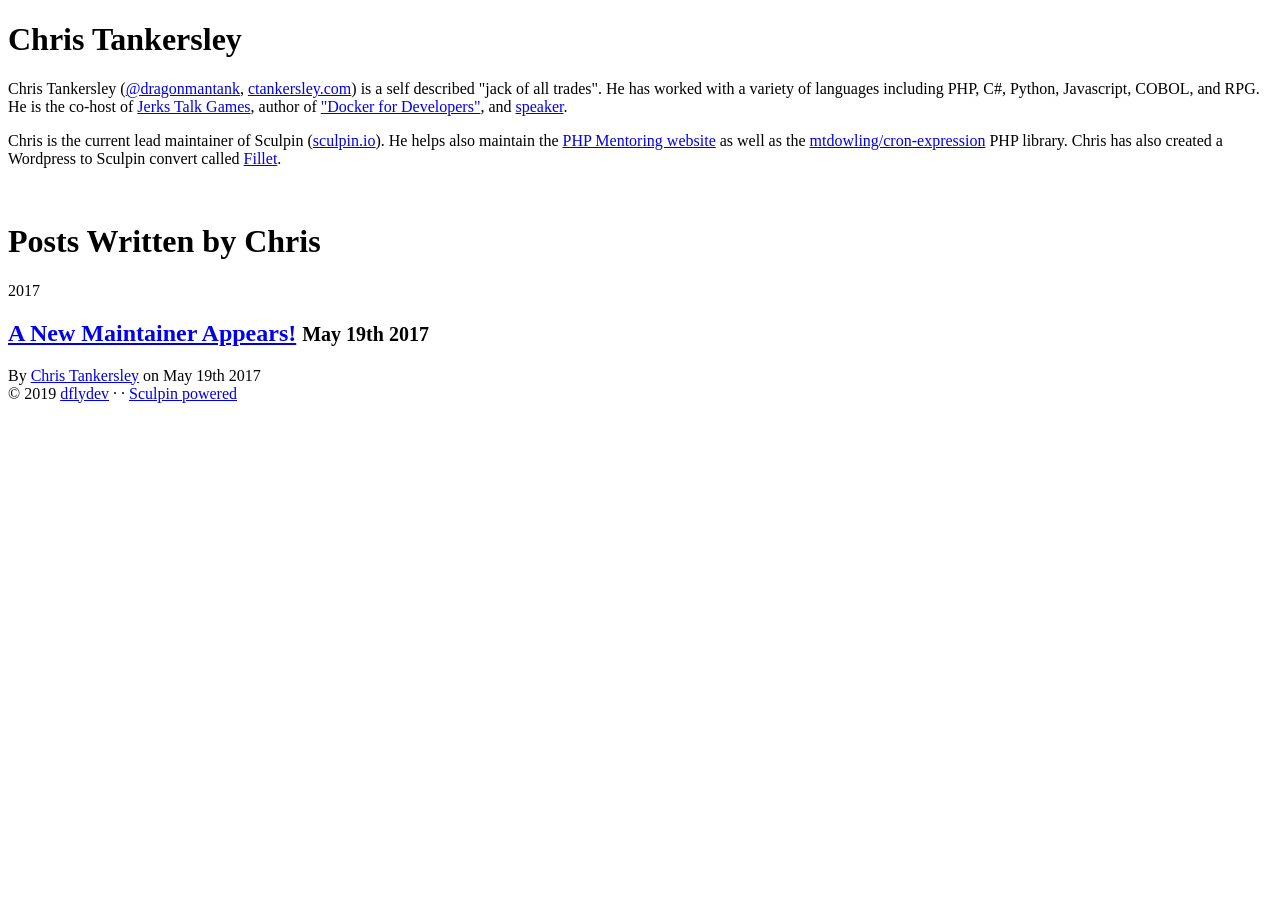
<file: authors/chris/index.html>
<!DOCTYPE html>
<!--[if lt IE 7]>      <html class="no-js lt-ie9 lt-ie8 lt-ie7"> <![endif]-->
<!--[if IE 7]>         <html class="no-js lt-ie9 lt-ie8"> <![endif]-->
<!--[if IE 8]>         <html class="no-js lt-ie9"> <![endif]-->
<!--[if gt IE 8]><!--> <html class="no-js"> <!--<![endif]-->
<head>
    <title>Chris Tankersley &middot; Sculpin's Blog</title>
    <meta charset="utf-8">
    <meta name="viewport" content="width=device-width, initial-scale=1.0">

    <link rel="canonical" href="https://blog.sculpin.io/authors/chris" />
        <meta name="description" content="Chris is a jack-of-all trades developer and system admin. He is the current maintainer of Sculpin, host of Jerks Talk Games, speaker, author, PHP FIG core member, and general hanger-on in the PHP community.">
    <meta name="keywords" content="sculpin, , jerks talk games" />

    <!-- Facebook -->
    <meta property="og:title" content="Sculpin's Blog author Chris Tankersley" />
    <meta property="og:type" content="article" />
    <meta property="og:image" content="https://blog.sculpin.io/assets/images/authors/chris-600x600.jpg" />
    <meta property="og:url" content="https://blog.sculpin.io/authors/chris/" />
    <meta property="og:description" content="Chris is a jack-of-all trades developer and system admin. He is the current maintainer of Sculpin, host of Jerks Talk Games, speaker, author, PHP FIG core member, and general hanger-on in the PHP community." />

    <!-- Twitter -->
    <meta name="twitter:card" content="summary" />
    <meta name="twitter:title" content="Sculpin's Blog author Chris Tankersley" />
    <meta name="twitter:description" content="Chris is a jack-of-all trades developer and system admin. He is the current maintainer of Sculpin, host of Jerks Talk Games, speaker, author, PHP FIG core member, and general hanger-on in the PHP community." />
    <meta name="twitter:image" content="https://blog.sculpin.io/assets/images/authors/chris-600x600.jpg" />
    <meta name="twitter:site" content="@getsculpin" />

    <link rel="stylesheet" href="//brick.a.ssl.fastly.net/Linux+Libertine:400,400i,700,700i/Open+Sans:400,400i,700,700i">
    <link href="https://blog.sculpin.io/assets/font-awesome-4.2.0/css/font-awesome.min.css" rel="stylesheet">

    <link href="https://blog.sculpin.io/atom.xml" rel="alternate" title="#ossart" type="application/atom+xml">

    <link rel="stylesheet" href="https://blog.sculpin.io/assets/css/screen.css?ab=10">
    <link rel="stylesheet" href="https://blog.sculpin.io/assets/js/highlight/styles/github.css">
    <script src="https://blog.sculpin.io/assets/js/modernizr.min.js"></script>
     <!--[if IE]>
        <script src="http://html5shiv.googlecode.com/svn/trunk/html5.js"></script>
    <![endif]-->
    </head>
<body >
    <div class="logo-readium-container">
        <a href="https://blog.sculpin.io/" class="logo-readium fa fa-home"></a>
        <!--<a href="https://blog.sculpin.io/">blog</a>-->
        <!--<a href="https://sculpin.io">sculpin.io <i class="fa fa-external-link"></i></a>-->
    </div>
    <main class="content" role="main">
            <header>
        <h1>Chris Tankersley</h1>
        <p>
            Chris Tankersley (<a href="https://twitter.com/dragonmantank">@dragonmantank</a>, <a href="https://ctankersley.com">ctankersley.com</a>) is a self described "jack of all trades". He has worked with a variety of languages including PHP, C#, Python, Javascript, COBOL, and RPG. He is the co-host of <a href="https://jerkstalkgames.com">Jerks Talk Games</a>, author of <a href="https://leanpub.com/dockerfordevs">"Docker for Developers"</a>, and <a href="https://joind.in/user/dragonmantank">speaker</a>. 
        </p>
        <p>
            Chris is the current lead maintainer of Sculpin (<a href="https://sculpin.io">sculpin.io</a>). He helps also maintain the <a href="https://php-mentoring.org">PHP Mentoring website</a> as well as the <a href="https://github.com/mtdowling/cron-expression">mtdowling/cron-expression</a> PHP library. Chris has also created a Wordpress to Sculpin convert called <a href="https://github.com/dragonmantank/fillet">Fillet</a>.
        </p>
    </header>

    <br>

    <h1>Posts Written by Chris</h1>
                                                <article class="post" itemscope="" itemtype="http://schema.org/BlogPosting" role="article">
            <div class="article-item">
                <header class="post-header">
                                                                                                                <span class="year-group">2017</span>
                                        <h2 class="post-title" itemprop="name">
                        <a href="/2017/05/19/a-new-maintainer-appears" itemprop="url">A New Maintainer Appears!</a>
                        <small>
                            <time datetime="2017-05-19T00:00:00-07:00" pubdate>
                                <span class='month'>May</span> <span class='day'>19th</span> <span class='year'>2017</span>
                            </time>
                        </small>
                    </h2>
                </header>
                <div class="post-meta">
                    <div class="post-meta-text">
                        <span class="by">By</span> <a class="author-name" itemprop="author"  itemscope="" itemtype="http://schema.org/Person" href="https://blog.sculpin.io/authors/chris">Chris Tankersley</a>
                        <span class="on">
                            on
                            <time datetime="2017-05-19T00:00:00-07:00" pubdate>
                                <span class='month'>May</span> <span class='day'>19th</span> <span class='year'>2017</span>
                            </time>
                        </span></div>
                </div>
            </div>
        </article>
                                                                        
        <footer class="content-footer">
            &copy; 2019 <a href="http://dflydev.com/projects/sculpin/">dflydev</a>
            &middot;
            <a href="https://twitter.com/getsculpin" rel="publisher"><i class="fa fa-twitter-square"></i></a>
            <a href="https://www.facebook.com/getsculpin"><i class="fa fa-facebook-square"></i></a>
            &middot;
            <a href="https://sculpin.io/">Sculpin powered</a>
        </footer>
    </main>
    <script src="https://code.jquery.com/jquery-1.11.1.min.js"></script>
    <script src="https://blog.sculpin.io/assets/js/highlight/highlight.pack.js"></script>
    <script>hljs.initHighlightingOnLoad();</script>
    <script type="text/javascript" src="https://blog.sculpin.io/assets/js/readingTime.min.js"></script>

    <div id="fb-root"></div>
    <script>
        (function(d, s, id) {
            var js, fjs = d.getElementsByTagName(s)[0];
            if (d.getElementById(id)) return;
            js = d.createElement(s); js.id = id;
            js.src = "//connect.facebook.net/en_US/sdk.js#xfbml=1&appId=312462998877190&version=v2.0";
            fjs.parentNode.insertBefore(js, fjs);
        }(document, 'script', 'facebook-jssdk'));

        (function () {
            var twitterWidgets = document.createElement('script');
            twitterWidgets.type = 'text/javascript';
            twitterWidgets.async = true;
            twitterWidgets.src = '//platform.twitter.com/widgets.js';
            document.getElementsByTagName('head')[0].appendChild(twitterWidgets);
        })();
        (function() {
            var script = document.createElement('script'); script.type = 'text/javascript'; script.async = true;
            script.src = 'https://apis.google.com/js/plusone.js';
            var s = document.getElementsByTagName('script')[0]; s.parentNode.insertBefore(script, s);
        })();
    </script>
        <script>
        (function(i,s,o,g,r,a,m){i['GoogleAnalyticsObject']=r;i[r]=i[r]||function(){
        (i[r].q=i[r].q||[]).push(arguments)},i[r].l=1*new Date();a=s.createElement(o),
        m=s.getElementsByTagName(o)[0];a.async=1;a.src=g;m.parentNode.insertBefore(a,m)
        })(window,document,'script','//www.google-analytics.com/analytics.js','ga');

        ga('create', 'UA-59664411-1', 'auto');
        ga('send', 'pageview');
    </script>
        <script>
(function ($) {
    "use strict";

    $(document).ready(function(){
        $('.post-reading').show();

        // Calculates Reading Time
        $('.post-content').readingTime({
            readingTimeTarget: '.post-reading-time',
            wordCountTarget: '.post-word-count',
        });
    });

}(jQuery));
    </script>
    </body>
</html>
</file>
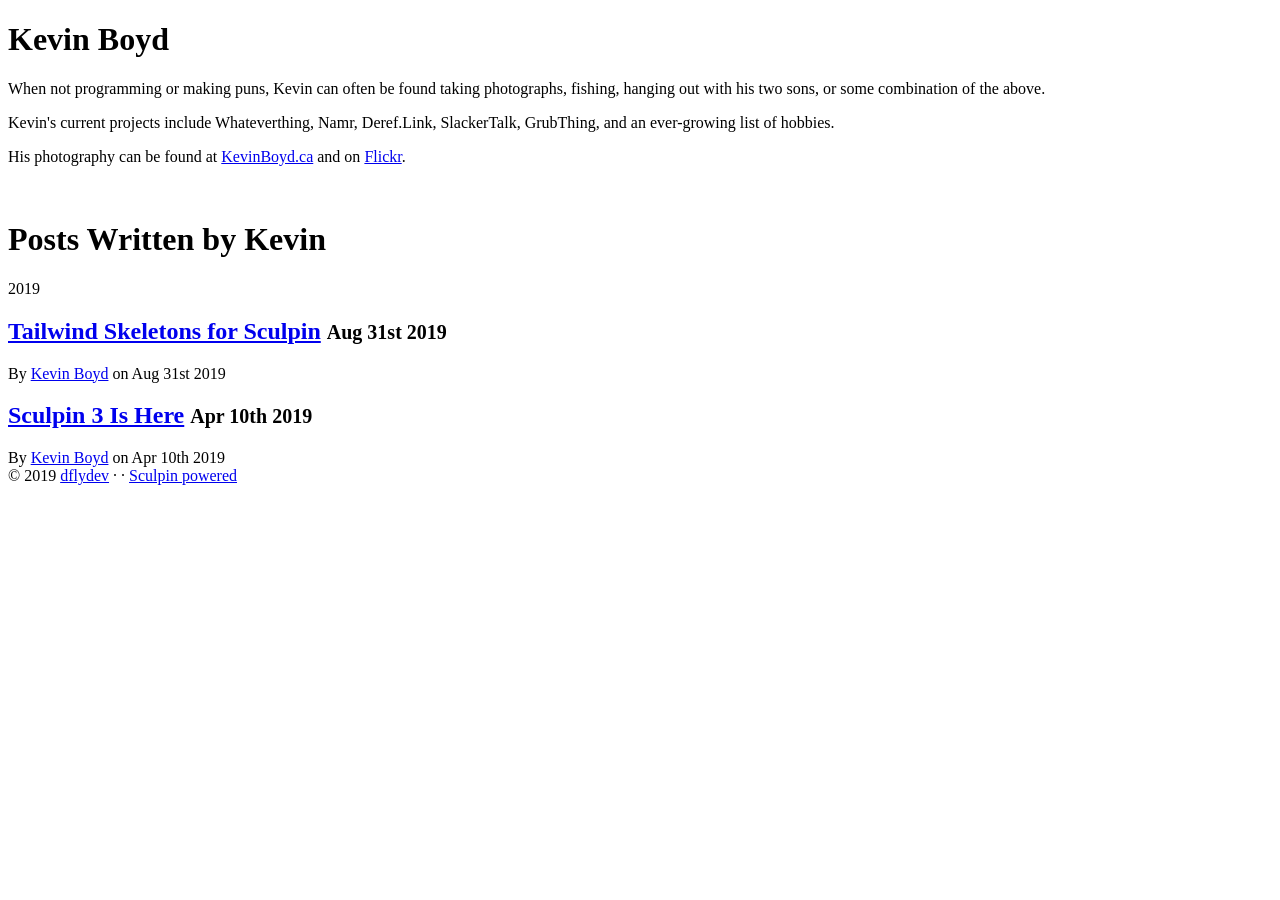
<file: authors/kevin/index.html>
<!DOCTYPE html>
<!--[if lt IE 7]>      <html class="no-js lt-ie9 lt-ie8 lt-ie7"> <![endif]-->
<!--[if IE 7]>         <html class="no-js lt-ie9 lt-ie8"> <![endif]-->
<!--[if IE 8]>         <html class="no-js lt-ie9"> <![endif]-->
<!--[if gt IE 8]><!--> <html class="no-js"> <!--<![endif]-->
<head>
    <title>Kevin Boyd &middot; Sculpin's Blog</title>
    <meta charset="utf-8">
    <meta name="viewport" content="width=device-width, initial-scale=1.0">

    <link rel="canonical" href="https://blog.sculpin.io/authors/kevin" />
        <meta name="description" content="When not programming or making puns, Kevin can often be found taking photographs, fishing, hanging out with his two sons, or some combination of the above.
">
    <meta name="keywords" content="sculpin, " />

    <!-- Facebook -->
    <meta property="og:title" content="Sculpin's Blog author Kevin Boyd" />
    <meta property="og:type" content="article" />
    <meta property="og:image" content="https://blog.sculpin.io/assets/images/authors/kevin-600x600.jpg" />
    <meta property="og:url" content="https://blog.sculpin.io/authors/kevin/" />
    <meta property="og:description" content="When not programming or making puns, Kevin can often be found taking photographs, fishing, hanging out with his two sons, or some combination of the above.
" />

    <!-- Twitter -->
    <meta name="twitter:card" content="summary" />
    <meta name="twitter:title" content="Sculpin's Blog author Kevin Boyd" />
    <meta name="twitter:description" content="When not programming or making puns, Kevin can often be found taking photographs, fishing, hanging out with his two sons, or some combination of the above.
" />
    <meta name="twitter:image" content="https://blog.sculpin.io/assets/images/authors/kevin-600x600.jpg" />
    <meta name="twitter:site" content="@getsculpin" />

    <link rel="stylesheet" href="//brick.a.ssl.fastly.net/Linux+Libertine:400,400i,700,700i/Open+Sans:400,400i,700,700i">
    <link href="https://blog.sculpin.io/assets/font-awesome-4.2.0/css/font-awesome.min.css" rel="stylesheet">

    <link href="https://blog.sculpin.io/atom.xml" rel="alternate" title="#ossart" type="application/atom+xml">

    <link rel="stylesheet" href="https://blog.sculpin.io/assets/css/screen.css?ab=10">
    <link rel="stylesheet" href="https://blog.sculpin.io/assets/js/highlight/styles/github.css">
    <script src="https://blog.sculpin.io/assets/js/modernizr.min.js"></script>
     <!--[if IE]>
        <script src="http://html5shiv.googlecode.com/svn/trunk/html5.js"></script>
    <![endif]-->
    </head>
<body >
    <div class="logo-readium-container">
        <a href="https://blog.sculpin.io/" class="logo-readium fa fa-home"></a>
        <!--<a href="https://blog.sculpin.io/">blog</a>-->
        <!--<a href="https://sculpin.io">sculpin.io <i class="fa fa-external-link"></i></a>-->
    </div>
    <main class="content" role="main">
            <header>
        <h1>Kevin Boyd</h1>
        <p>
            When not programming or making puns, Kevin can often be found taking photographs, fishing, hanging out with his two sons, or some combination of the above.

        </p>
        <p>
            Kevin's current projects include Whateverthing, Namr, Deref.Link, SlackerTalk, GrubThing, and an ever-growing list of hobbies.
        </p>
<p>His photography can be found at <a href="https://www.kevinboyd.ca/">KevinBoyd.ca</a> and on <a href="https://flickr.com/photos/beryllium">Flickr</a>.
    </header>

    <br>

    <h1>Posts Written by Kevin</h1>
                        <article class="post" itemscope="" itemtype="http://schema.org/BlogPosting" role="article">
            <div class="article-item">
                <header class="post-header">
                                                                                                                <span class="year-group">2019</span>
                                        <h2 class="post-title" itemprop="name">
                        <a href="/2019/08/31/tailwind-skeletons" itemprop="url">Tailwind Skeletons for Sculpin</a>
                        <small>
                            <time datetime="2019-08-31T00:00:00-07:00" pubdate>
                                <span class='month'>Aug</span> <span class='day'>31st</span> <span class='year'>2019</span>
                            </time>
                        </small>
                    </h2>
                </header>
                <div class="post-meta">
                    <div class="post-meta-text">
                        <span class="by">By</span> <a class="author-name" itemprop="author"  itemscope="" itemtype="http://schema.org/Person" href="https://blog.sculpin.io/authors/kevin">Kevin Boyd</a>
                        <span class="on">
                            on
                            <time datetime="2019-08-31T00:00:00-07:00" pubdate>
                                <span class='month'>Aug</span> <span class='day'>31st</span> <span class='year'>2019</span>
                            </time>
                        </span></div>
                </div>
            </div>
        </article>
                            <article class="post" itemscope="" itemtype="http://schema.org/BlogPosting" role="article">
            <div class="article-item">
                <header class="post-header">
                                                            <h2 class="post-title" itemprop="name">
                        <a href="/2019/04/10/sculpin-3-is-here" itemprop="url">Sculpin 3 Is Here</a>
                        <small>
                            <time datetime="2019-04-10T00:00:00-07:00" pubdate>
                                <span class='month'>Apr</span> <span class='day'>10th</span> <span class='year'>2019</span>
                            </time>
                        </small>
                    </h2>
                </header>
                <div class="post-meta">
                    <div class="post-meta-text">
                        <span class="by">By</span> <a class="author-name" itemprop="author"  itemscope="" itemtype="http://schema.org/Person" href="https://blog.sculpin.io/authors/kevin">Kevin Boyd</a>
                        <span class="on">
                            on
                            <time datetime="2019-04-10T00:00:00-07:00" pubdate>
                                <span class='month'>Apr</span> <span class='day'>10th</span> <span class='year'>2019</span>
                            </time>
                        </span></div>
                </div>
            </div>
        </article>
                                                                                    
        <footer class="content-footer">
            &copy; 2019 <a href="http://dflydev.com/projects/sculpin/">dflydev</a>
            &middot;
            <a href="https://twitter.com/getsculpin" rel="publisher"><i class="fa fa-twitter-square"></i></a>
            <a href="https://www.facebook.com/getsculpin"><i class="fa fa-facebook-square"></i></a>
            &middot;
            <a href="https://sculpin.io/">Sculpin powered</a>
        </footer>
    </main>
    <script src="https://code.jquery.com/jquery-1.11.1.min.js"></script>
    <script src="https://blog.sculpin.io/assets/js/highlight/highlight.pack.js"></script>
    <script>hljs.initHighlightingOnLoad();</script>
    <script type="text/javascript" src="https://blog.sculpin.io/assets/js/readingTime.min.js"></script>

    <div id="fb-root"></div>
    <script>
        (function(d, s, id) {
            var js, fjs = d.getElementsByTagName(s)[0];
            if (d.getElementById(id)) return;
            js = d.createElement(s); js.id = id;
            js.src = "//connect.facebook.net/en_US/sdk.js#xfbml=1&appId=312462998877190&version=v2.0";
            fjs.parentNode.insertBefore(js, fjs);
        }(document, 'script', 'facebook-jssdk'));

        (function () {
            var twitterWidgets = document.createElement('script');
            twitterWidgets.type = 'text/javascript';
            twitterWidgets.async = true;
            twitterWidgets.src = '//platform.twitter.com/widgets.js';
            document.getElementsByTagName('head')[0].appendChild(twitterWidgets);
        })();
        (function() {
            var script = document.createElement('script'); script.type = 'text/javascript'; script.async = true;
            script.src = 'https://apis.google.com/js/plusone.js';
            var s = document.getElementsByTagName('script')[0]; s.parentNode.insertBefore(script, s);
        })();
    </script>
        <script>
        (function(i,s,o,g,r,a,m){i['GoogleAnalyticsObject']=r;i[r]=i[r]||function(){
        (i[r].q=i[r].q||[]).push(arguments)},i[r].l=1*new Date();a=s.createElement(o),
        m=s.getElementsByTagName(o)[0];a.async=1;a.src=g;m.parentNode.insertBefore(a,m)
        })(window,document,'script','//www.google-analytics.com/analytics.js','ga');

        ga('create', 'UA-59664411-1', 'auto');
        ga('send', 'pageview');
    </script>
        <script>
(function ($) {
    "use strict";

    $(document).ready(function(){
        $('.post-reading').show();

        // Calculates Reading Time
        $('.post-content').readingTime({
            readingTimeTarget: '.post-reading-time',
            wordCountTarget: '.post-word-count',
        });
    });

}(jQuery));
    </script>
    </body>
</html>
</file>
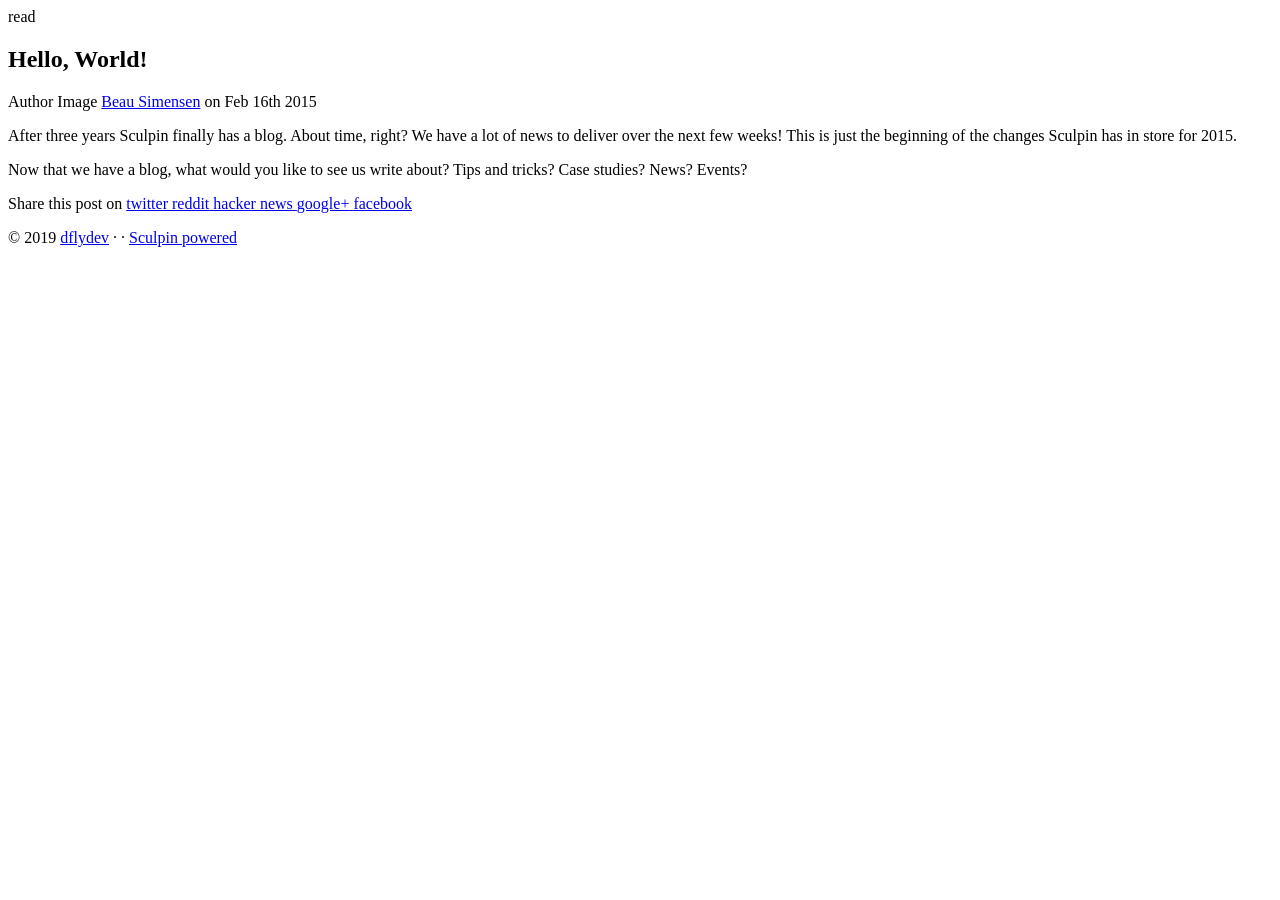
<file: 2015/02/16/hello-world/index.html>
<!DOCTYPE html>
<!--[if lt IE 7]>      <html class="no-js lt-ie9 lt-ie8 lt-ie7"> <![endif]-->
<!--[if IE 7]>         <html class="no-js lt-ie9 lt-ie8"> <![endif]-->
<!--[if IE 8]>         <html class="no-js lt-ie9"> <![endif]-->
<!--[if gt IE 8]><!--> <html class="no-js"> <!--<![endif]-->
<head>
    <title>Hello, World! &middot; Sculpin's Blog</title>
    <meta charset="utf-8">
    <meta name="viewport" content="width=device-width, initial-scale=1.0">

    <link rel="canonical" href="https://blog.sculpin.io/2015/02/16/hello-world" />
        <meta name="description" content="After three years Sculpin finally has a blog. About time, right? We have a lot of news to deliver over the next few weeks! This is just the beginning of the changes Sculpin has in store for 2015.

Now that we have a blog, what would you like to see us ...">
    <meta name="keywords" content="sculpin, " />

    <!-- Facebook -->
    <meta property="og:title" content="Hello, World!" />
    <meta property="og:type" content="article" />
        <meta property="og:url" content="https://blog.sculpin.io/2015/02/16/hello-world" />
    <meta property="og:description" content="After three years Sculpin finally has a blog. About time, right? We have a lot of news to deliver over the next few weeks! This is just the beginning of the changes Sculpin has in store for 2015.

Now that we have a blog, what would you like to see us ..." />
    <meta property="article:author" content="https://www.facebook.com/simensen" />
    <meta property="article:publisher" content="https://www.facebook.com/getsculpin" />

    <!-- Twitter -->
            <meta name="twitter:card" content="summary" />
        <meta name="twitter:title" content="Hello, World!" />
    <meta name="twitter:description" content="After three years Sculpin finally has a blog. About time, right? We have a lot of news to deliver over the next few weeks! This is just the beginning of the changes Sculpin has in store for 2015.

Now that we have a blog, what would you like to see us ..." />
    <meta name="twitter:creator" content="@beausimensen" />
    <meta name="twitter:site" content="@getsculpin" />

    <link rel="stylesheet" href="//brick.a.ssl.fastly.net/Linux+Libertine:400,400i,700,700i/Open+Sans:400,400i,700,700i">
    <link href="https://blog.sculpin.io/assets/font-awesome-4.2.0/css/font-awesome.min.css" rel="stylesheet">

    <link href="https://blog.sculpin.io/atom.xml" rel="alternate" title="#ossart" type="application/atom+xml">

    <link rel="stylesheet" href="https://blog.sculpin.io/assets/css/screen.css?ab=10">
    <link rel="stylesheet" href="https://blog.sculpin.io/assets/js/highlight/styles/github.css">
    <script src="https://blog.sculpin.io/assets/js/modernizr.min.js"></script>
     <!--[if IE]>
        <script src="http://html5shiv.googlecode.com/svn/trunk/html5.js"></script>
    <![endif]-->
    <style>
.post .post-meta .author-image {
    background-image: url(https://blog.sculpin.io/assets/images/authors/beau-100x100.jpg);
}
</style>
</head>
<body >
    <div class="logo-readium-container">
        <a href="https://blog.sculpin.io/" class="logo-readium fa fa-home"></a>
        <!--<a href="https://blog.sculpin.io/">blog</a>-->
        <!--<a href="https://sculpin.io">sculpin.io <i class="fa fa-external-link"></i></a>-->
    </div>
    <main class="content" role="main">
            <article class="post">
        <div class="post-meta">
            <div class="post-reading">
                <span class="post-reading-time"></span> read
            </div>
            <h1 class="post-title">Hello, World!</h1>
            <div class="post-meta-text">
                <span class="author-image">Author Image</span>
                <a class="author-name" itemprop="author"  itemscope="" itemtype="http://schema.org/Person" href="https://blog.sculpin.io/authors/beau">Beau Simensen</a>
                on
                <time datetime="2015-02-16T00:00:00-08:00" pubdate>
                    <span class='month'>Feb</span> <span class='day'>16th</span> <span class='year'>2015</span>
                </time>
            </div>
        </div>
        <section class="post-content">
                        <p>After three years Sculpin finally has a blog. About time, right? We have a lot of news to deliver over the next few weeks! This is just the beginning of the changes Sculpin has in store for 2015.</p>

<p>Now that we have a blog, what would you like to see us write about? Tips and tricks? Case studies? News? Events?</p>
        </section>
        <footer class="post-footer">
            <p class="share">
                <span>
                    Share this post on
                </span>
                <a class="icon-twitter" target="_blank" href="http://twitter.com/share?text=Hello%2C%20World%21&amp;via=getsculpin&amp;source=https%3A%2F%2Fblog.sculpin.io%2F2015%2F02%2F16%2Fhello-world">
                    <i class="fa fa-twitter-square"></i><span class="hidden">twitter</span>
                </a>

                <a class="icon-reddit" target="_blank" href="http://reddit.com/submit?title=Hello%2C%20World%21&amp;url=https%3A%2F%2Fblog.sculpin.io%2F2015%2F02%2F16%2Fhello-world/">
                    <i class="fa fa-reddit-square"></i><span class="hidden">reddit</span>
                </a>

                <a class="icon-hacker-news" target="_blank" href="http://news.ycombinator.com/submitlink?t=Hello%2C%20World%21&amp;u=https%3A%2F%2Fblog.sculpin.io%2F2015%2F02%2F16%2Fhello-world/">
                    <i class="fa fa-hacker-news"></i><span class="hidden">hacker news</span>
                </a>

                <a class="icon-google-plus" target="_blank" href="https://plusone.google.com/_/+1/confirm?hl=en&url=https%3A%2F%2Fblog.sculpin.io%2F2015%2F02%2F16%2Fhello-world">
                    <i class="fa fa-google-plus-square"></i><span class="hidden">google+</span>
                </a>

                <a class="icon-facebook" target="_blank" href="//www.facebook.com/sharer.php?t=Hello%2C%20World%21&amp;u=https%3A%2F%2Fblog.sculpin.io%2F2015%2F02%2F16%2Fhello-world">
                    <i class="fa fa-facebook-square"></i><span class="hidden">facebook</span>
                </a>
            </p>

                    </footer>
    </article>

    <div id="disqus_thread" aria-live="polite">
        <noscript>Please enable JavaScript to view the <a href="http://disqus.com/?ref_noscript">comments powered by Disqus.</a></noscript>
    </div>

        <footer class="content-footer">
            &copy; 2019 <a href="http://dflydev.com/projects/sculpin/">dflydev</a>
            &middot;
            <a href="https://twitter.com/getsculpin" rel="publisher"><i class="fa fa-twitter-square"></i></a>
            <a href="https://www.facebook.com/getsculpin"><i class="fa fa-facebook-square"></i></a>
            &middot;
            <a href="https://sculpin.io/">Sculpin powered</a>
        </footer>
    </main>
    <script src="https://code.jquery.com/jquery-1.11.1.min.js"></script>
    <script src="https://blog.sculpin.io/assets/js/highlight/highlight.pack.js"></script>
    <script>hljs.initHighlightingOnLoad();</script>
    <script type="text/javascript" src="https://blog.sculpin.io/assets/js/readingTime.min.js"></script>

    <div id="fb-root"></div>
    <script>
        (function(d, s, id) {
            var js, fjs = d.getElementsByTagName(s)[0];
            if (d.getElementById(id)) return;
            js = d.createElement(s); js.id = id;
            js.src = "//connect.facebook.net/en_US/sdk.js#xfbml=1&appId=312462998877190&version=v2.0";
            fjs.parentNode.insertBefore(js, fjs);
        }(document, 'script', 'facebook-jssdk'));

        (function () {
            var twitterWidgets = document.createElement('script');
            twitterWidgets.type = 'text/javascript';
            twitterWidgets.async = true;
            twitterWidgets.src = '//platform.twitter.com/widgets.js';
            document.getElementsByTagName('head')[0].appendChild(twitterWidgets);
        })();
        (function() {
            var script = document.createElement('script'); script.type = 'text/javascript'; script.async = true;
            script.src = 'https://apis.google.com/js/plusone.js';
            var s = document.getElementsByTagName('script')[0]; s.parentNode.insertBefore(script, s);
        })();
    </script>
        <script>
        (function(i,s,o,g,r,a,m){i['GoogleAnalyticsObject']=r;i[r]=i[r]||function(){
        (i[r].q=i[r].q||[]).push(arguments)},i[r].l=1*new Date();a=s.createElement(o),
        m=s.getElementsByTagName(o)[0];a.async=1;a.src=g;m.parentNode.insertBefore(a,m)
        })(window,document,'script','//www.google-analytics.com/analytics.js','ga');

        ga('create', 'UA-59664411-1', 'auto');
        ga('send', 'pageview');
    </script>
        <script>
(function ($) {
    "use strict";

    $(document).ready(function(){
        $('.post-reading').show();

        // Calculates Reading Time
        $('.post-content').readingTime({
            readingTimeTarget: '.post-reading-time',
            wordCountTarget: '.post-word-count',
        });
    });

}(jQuery));
    </script>
    <script type="text/javascript">
    var disqus_shortname = 'sculpinblog';
    var disqus_identifier = 'https://blog.sculpin.io/2015/02/16/hello-world';
    var disqus_url = 'https://blog.sculpin.io/2015/02/16/hello-world';
    var disqus_script = 'embed.js';
    (function () {
      var dsq = document.createElement('script'); dsq.type = 'text/javascript'; dsq.async = true;
      dsq.src = '//' + disqus_shortname + '.disqus.com/' + disqus_script;
      (document.getElementsByTagName('head')[0] || document.getElementsByTagName('body')[0]).appendChild(dsq);
    }());
</script>
</body>
</html>
</file>
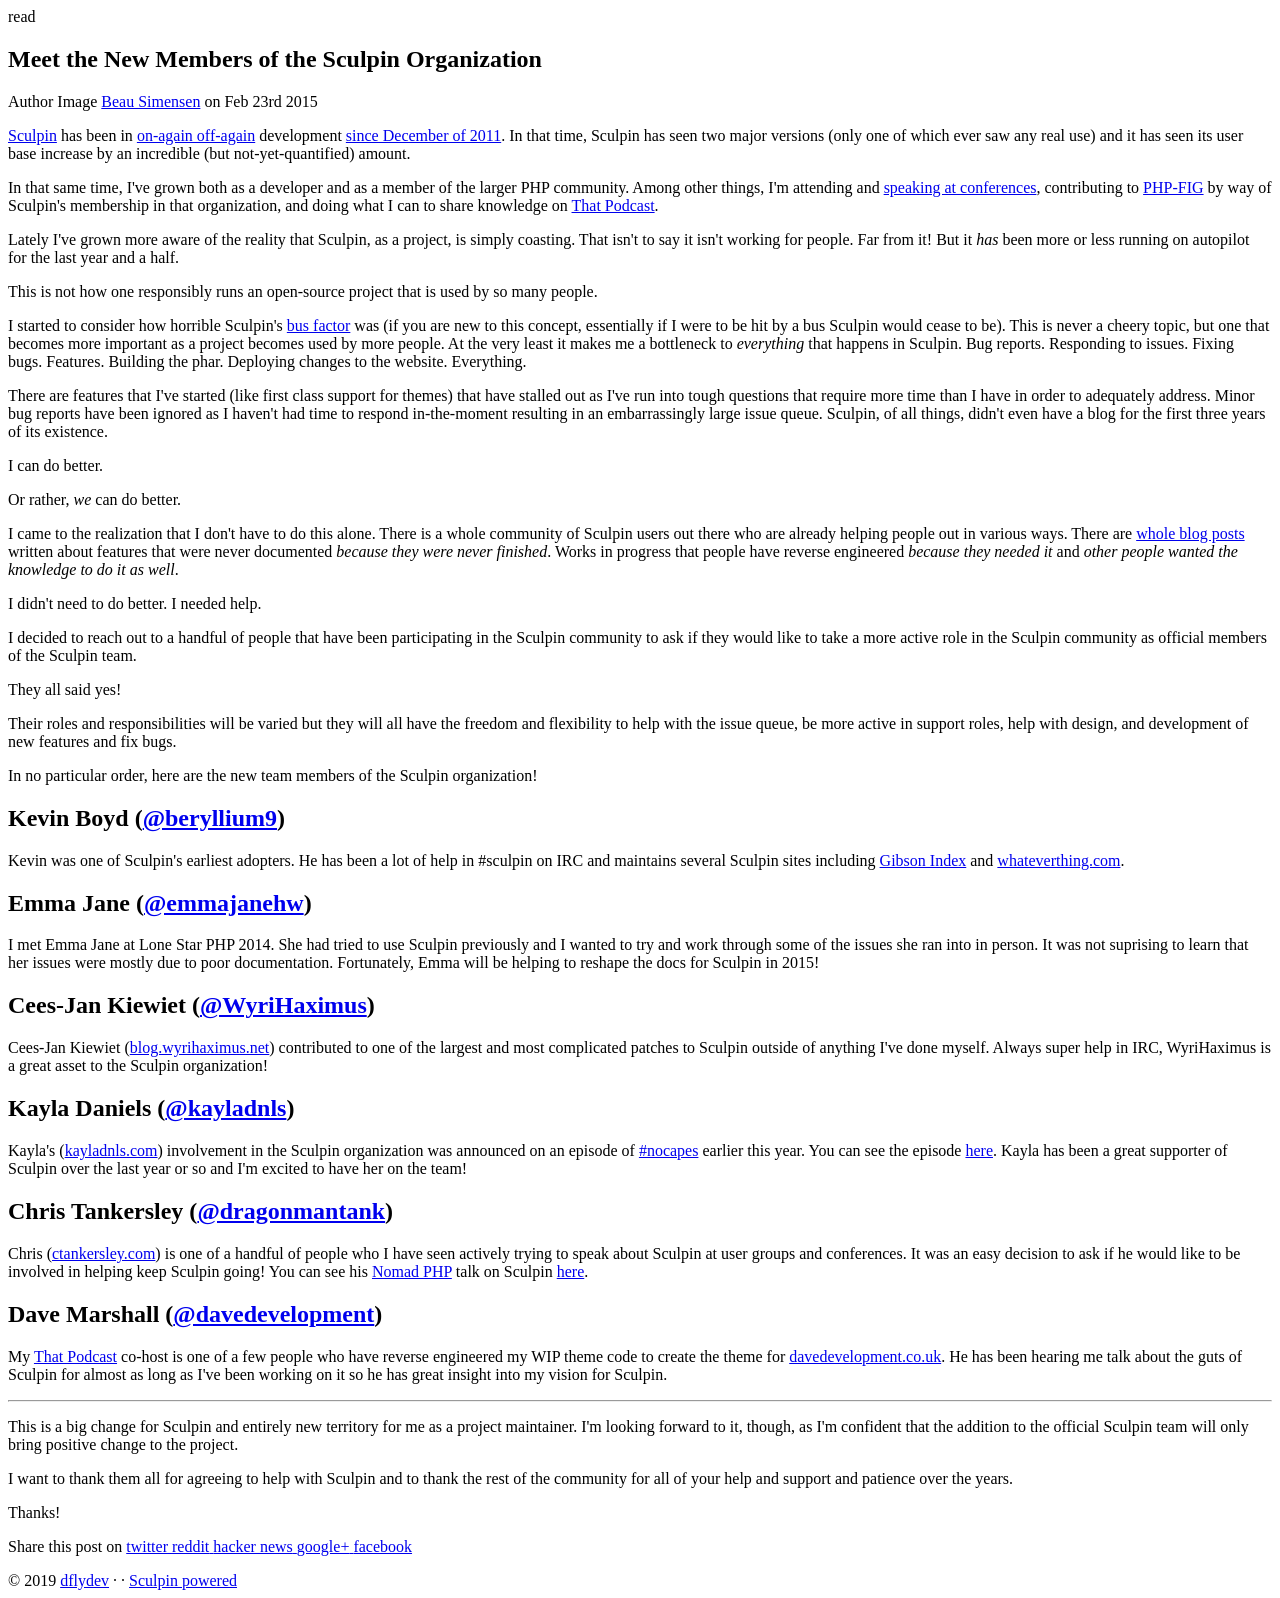
<file: 2015/02/23/meet-the-new-members-of-the-sculpin-organization/index.html>
<!DOCTYPE html>
<!--[if lt IE 7]>      <html class="no-js lt-ie9 lt-ie8 lt-ie7"> <![endif]-->
<!--[if IE 7]>         <html class="no-js lt-ie9 lt-ie8"> <![endif]-->
<!--[if IE 8]>         <html class="no-js lt-ie9"> <![endif]-->
<!--[if gt IE 8]><!--> <html class="no-js"> <!--<![endif]-->
<head>
    <title>Meet the New Members of the Sculpin Organization &middot; Sculpin's Blog</title>
    <meta charset="utf-8">
    <meta name="viewport" content="width=device-width, initial-scale=1.0">

    <link rel="canonical" href="https://blog.sculpin.io/2015/02/23/meet-the-new-members-of-the-sculpin-organization" />
        <meta name="description" content="Sculpin has been in on-again off-again development since December of 2011. In that time, Sculpin has seen two major versions (only one of which ever saw any real use) and it has seen its user base increase by an incredible (but not-yet-quantified) amount.

In that same time, I&#039;ve grown both as ...">
    <meta name="keywords" content="sculpin, " />

    <!-- Facebook -->
    <meta property="og:title" content="Meet the New Members of the Sculpin Organization" />
    <meta property="og:type" content="article" />
        <meta property="og:url" content="https://blog.sculpin.io/2015/02/23/meet-the-new-members-of-the-sculpin-organization" />
    <meta property="og:description" content="Sculpin has been in on-again off-again development since December of 2011. In that time, Sculpin has seen two major versions (only one of which ever saw any real use) and it has seen its user base increase by an incredible (but not-yet-quantified) amount.

In that same time, I&#039;ve grown both as ..." />
    <meta property="article:author" content="https://www.facebook.com/simensen" />
    <meta property="article:publisher" content="https://www.facebook.com/getsculpin" />

    <!-- Twitter -->
            <meta name="twitter:card" content="summary" />
        <meta name="twitter:title" content="Meet the New Members of the Sculpin Organization" />
    <meta name="twitter:description" content="Sculpin has been in on-again off-again development since December of 2011. In that time, Sculpin has seen two major versions (only one of which ever saw any real use) and it has seen its user base increase by an incredible (but not-yet-quantified) amount.

In that same time, I&#039;ve grown both as ..." />
    <meta name="twitter:creator" content="@beausimensen" />
    <meta name="twitter:site" content="@getsculpin" />

    <link rel="stylesheet" href="//brick.a.ssl.fastly.net/Linux+Libertine:400,400i,700,700i/Open+Sans:400,400i,700,700i">
    <link href="https://blog.sculpin.io/assets/font-awesome-4.2.0/css/font-awesome.min.css" rel="stylesheet">

    <link href="https://blog.sculpin.io/atom.xml" rel="alternate" title="#ossart" type="application/atom+xml">

    <link rel="stylesheet" href="https://blog.sculpin.io/assets/css/screen.css?ab=10">
    <link rel="stylesheet" href="https://blog.sculpin.io/assets/js/highlight/styles/github.css">
    <script src="https://blog.sculpin.io/assets/js/modernizr.min.js"></script>
     <!--[if IE]>
        <script src="http://html5shiv.googlecode.com/svn/trunk/html5.js"></script>
    <![endif]-->
    <style>
.post .post-meta .author-image {
    background-image: url(https://blog.sculpin.io/assets/images/authors/beau-100x100.jpg);
}
</style>
</head>
<body >
    <div class="logo-readium-container">
        <a href="https://blog.sculpin.io/" class="logo-readium fa fa-home"></a>
        <!--<a href="https://blog.sculpin.io/">blog</a>-->
        <!--<a href="https://sculpin.io">sculpin.io <i class="fa fa-external-link"></i></a>-->
    </div>
    <main class="content" role="main">
            <article class="post">
        <div class="post-meta">
            <div class="post-reading">
                <span class="post-reading-time"></span> read
            </div>
            <h1 class="post-title">Meet the New Members of the Sculpin Organization</h1>
            <div class="post-meta-text">
                <span class="author-image">Author Image</span>
                <a class="author-name" itemprop="author"  itemscope="" itemtype="http://schema.org/Person" href="https://blog.sculpin.io/authors/beau">Beau Simensen</a>
                on
                <time datetime="2015-02-23T00:00:00-08:00" pubdate>
                    <span class='month'>Feb</span> <span class='day'>23rd</span> <span class='year'>2015</span>
                </time>
            </div>
        </div>
        <section class="post-content">
                        <p><a href="https://sculpin.io">Sculpin</a> has been in <a href="http://srcmvn.com/blog/2012/12/04/an-update-on-sculpin/">on-again off-again</a> development <a href="http://srcmvn.com/blog/2012/02/19/something-new/">since December of 2011</a>. In that time, Sculpin has seen two major versions (only one of which ever saw any real use) and it has seen its user base increase by an incredible (but not-yet-quantified) amount.</p>

<p>In that same time, I've grown both as a developer and as a member of the larger PHP community. Among other things, I'm attending and <a href="https://beau.io/talks/">speaking at conferences</a>, contributing to <a href="http://www.php-fig.org/">PHP-FIG</a> by way of Sculpin's membership in that organization, and doing what I can to share knowledge on <a href="http://thatpodcast.io/">That Podcast</a>.</p>

<p>Lately I've grown more aware of the reality that Sculpin, as a project, is simply coasting. That isn't to say it isn't working for people. Far from it! But it <em>has</em> been more or less running on autopilot for the last year and a half.</p>

<p>This is not how one responsibly runs an open-source project that is used by so many people.</p>

<p>I  started to consider how horrible Sculpin's <a href="http://en.wikipedia.org/wiki/Bus_factor">bus factor</a> was (if you are new to this concept, essentially if I were to be hit by a bus Sculpin would cease to be). This is never a cheery topic, but one that becomes more important as a project becomes used by more people. At the very least it makes me a bottleneck to <em>everything</em> that happens in Sculpin. Bug reports. Responding to issues. Fixing bugs. Features. Building the phar. Deploying changes to the website. Everything.</p>

<p>There are  features that I've started (like first class support for themes) that have stalled out as I've run into tough questions that  require more time than I have in order to adequately address. Minor bug reports have been ignored as I haven't had time to respond in-the-moment resulting in an embarrassingly large issue queue. Sculpin, of all things, didn't even have a blog for the first three years of its existence.</p>

<p>I can do better.</p>

<p>Or rather, <em>we</em> can do better.</p>

<p>I came to the realization that I don't have to do this alone. There is a whole community of Sculpin users out there who are already helping people out in various ways. There are <a href="http://adamcod.es/2014/02/07/getting-started-with-sculpin.html">whole blog posts</a> written about features that were never documented <em>because they were never finished</em>. Works in progress that people have reverse engineered <em>because they needed it</em> and <em>other people wanted the knowledge to do it as well</em>.</p>

<p>I didn't need to do better. I needed help.</p>

<p>I decided to reach out to a handful of people that have been participating in the Sculpin community to ask if they would like to take a more active role in the Sculpin community as official members of the Sculpin team.</p>

<p>They all said yes!</p>

<p>Their roles and responsibilities will be varied but they will all have the freedom and flexibility to help with the issue queue, be more active in support roles,  help with design, and development of new features and fix bugs.</p>

<p>In no particular order, here are the new team members of the Sculpin organization!</p>

<h2 id="kevin-boyd-%40beryllium9">Kevin Boyd (<a href="https://twitter.com/beryllium9">@beryllium9</a>)</h2>

<p>Kevin was one of Sculpin's earliest adopters. He has been a lot of help in #sculpin on IRC and maintains several Sculpin sites including <a href="http://www.gibsonindex.org/">Gibson Index</a> and <a href="http://whateverthing.com/">whateverthing.com</a>.</p>

<h2 id="emma-jane-%40emmajanehw">Emma Jane (<a href="https://twitter.com/emmajanehw">@emmajanehw</a>)</h2>

<p>I met Emma Jane at Lone Star PHP 2014. She had tried to use Sculpin previously and I wanted to try and work through some of the issues she ran into in person. It was not suprising to learn that her issues were mostly due to poor documentation. Fortunately, Emma will be helping to reshape the docs for Sculpin in 2015!</p>

<h2 id="cees-jan-kiewiet-%40wyrihaximus">Cees-Jan Kiewiet (<a href="https://twitter.com/WyriHaximus">@WyriHaximus</a>)</h2>

<p>Cees-Jan Kiewiet (<a href="http://blog.wyrihaximus.net/">blog.wyrihaximus.net</a>) contributed to one of the largest and most complicated patches to Sculpin outside of anything I've done myself. Always super help in IRC, WyriHaximus is a great asset to the Sculpin organization!</p>

<h2 id="kayla-daniels-%40kayladnls">Kayla Daniels (<a href="https://twitter.com/kayladnls">@kayladnls</a>)</h2>

<p>Kayla's (<a href="http://kayladnls.com">kayladnls.com</a>) involvement in the Sculpin organization was announced on an episode of <a href="http://nocapes.net/">#nocapes</a> earlier this year. You can see the episode <a href="https://www.youtube.com/watch?v=DIEywlvzDkk">here</a>. Kayla has been a great supporter of Sculpin over the last year or so and I'm excited to have her on the team!</p>

<h2 id="chris-tankersley-%40dragonmantank">Chris Tankersley (<a href="https://twitter.com/dragonmantank">@dragonmantank</a>)</h2>

<p>Chris (<a href="http://ctankersley.com/">ctankersley.com</a>) is one of a handful of people who I have seen actively trying to speak about Sculpin at user groups and conferences. It was an easy decision to ask if he would like to be involved in helping keep Sculpin going! You can see his <a href="https://nomadphp.com/">Nomad PHP</a> talk on Sculpin <a href="https://nomadphp.com/2014/11/22/static-sites-sculpin/">here</a>.</p>

<h2 id="dave-marshall-%40davedevelopment">Dave Marshall (<a href="https://twitter.com/davedevelopment">@davedevelopment</a>)</h2>

<p>My <a href="http://thatpodcast.io/">That Podcast</a> co-host is one of a few people who have reverse engineered my WIP theme code to create the theme for <a href="http://davedevelopment.co.uk/">davedevelopment.co.uk</a>. He has been hearing me talk about the guts of Sculpin for almost as long as I've been working on it so he has great insight into my vision for Sculpin.</p>

<hr />

<p>This is a big change for Sculpin and entirely new territory for me as a project maintainer. I'm looking forward to it, though, as I'm confident that the addition to the official Sculpin team will only bring positive change to the project.</p>

<p>I want to thank them all for agreeing to help with Sculpin and to thank the rest of the community for all of your help and support and patience over the years.</p>

<p>Thanks!</p>
        </section>
        <footer class="post-footer">
            <p class="share">
                <span>
                    Share this post on
                </span>
                <a class="icon-twitter" target="_blank" href="http://twitter.com/share?text=Meet%20the%20New%20Members%20of%20the%20Sculpin%20Organization&amp;via=getsculpin&amp;source=https%3A%2F%2Fblog.sculpin.io%2F2015%2F02%2F23%2Fmeet-the-new-members-of-the-sculpin-organization">
                    <i class="fa fa-twitter-square"></i><span class="hidden">twitter</span>
                </a>

                <a class="icon-reddit" target="_blank" href="http://reddit.com/submit?title=Meet%20the%20New%20Members%20of%20the%20Sculpin%20Organization&amp;url=https%3A%2F%2Fblog.sculpin.io%2F2015%2F02%2F23%2Fmeet-the-new-members-of-the-sculpin-organization/">
                    <i class="fa fa-reddit-square"></i><span class="hidden">reddit</span>
                </a>

                <a class="icon-hacker-news" target="_blank" href="http://news.ycombinator.com/submitlink?t=Meet%20the%20New%20Members%20of%20the%20Sculpin%20Organization&amp;u=https%3A%2F%2Fblog.sculpin.io%2F2015%2F02%2F23%2Fmeet-the-new-members-of-the-sculpin-organization/">
                    <i class="fa fa-hacker-news"></i><span class="hidden">hacker news</span>
                </a>

                <a class="icon-google-plus" target="_blank" href="https://plusone.google.com/_/+1/confirm?hl=en&url=https%3A%2F%2Fblog.sculpin.io%2F2015%2F02%2F23%2Fmeet-the-new-members-of-the-sculpin-organization">
                    <i class="fa fa-google-plus-square"></i><span class="hidden">google+</span>
                </a>

                <a class="icon-facebook" target="_blank" href="//www.facebook.com/sharer.php?t=Meet%20the%20New%20Members%20of%20the%20Sculpin%20Organization&amp;u=https%3A%2F%2Fblog.sculpin.io%2F2015%2F02%2F23%2Fmeet-the-new-members-of-the-sculpin-organization">
                    <i class="fa fa-facebook-square"></i><span class="hidden">facebook</span>
                </a>
            </p>

                    </footer>
    </article>

    <div id="disqus_thread" aria-live="polite">
        <noscript>Please enable JavaScript to view the <a href="http://disqus.com/?ref_noscript">comments powered by Disqus.</a></noscript>
    </div>

        <footer class="content-footer">
            &copy; 2019 <a href="http://dflydev.com/projects/sculpin/">dflydev</a>
            &middot;
            <a href="https://twitter.com/getsculpin" rel="publisher"><i class="fa fa-twitter-square"></i></a>
            <a href="https://www.facebook.com/getsculpin"><i class="fa fa-facebook-square"></i></a>
            &middot;
            <a href="https://sculpin.io/">Sculpin powered</a>
        </footer>
    </main>
    <script src="https://code.jquery.com/jquery-1.11.1.min.js"></script>
    <script src="https://blog.sculpin.io/assets/js/highlight/highlight.pack.js"></script>
    <script>hljs.initHighlightingOnLoad();</script>
    <script type="text/javascript" src="https://blog.sculpin.io/assets/js/readingTime.min.js"></script>

    <div id="fb-root"></div>
    <script>
        (function(d, s, id) {
            var js, fjs = d.getElementsByTagName(s)[0];
            if (d.getElementById(id)) return;
            js = d.createElement(s); js.id = id;
            js.src = "//connect.facebook.net/en_US/sdk.js#xfbml=1&appId=312462998877190&version=v2.0";
            fjs.parentNode.insertBefore(js, fjs);
        }(document, 'script', 'facebook-jssdk'));

        (function () {
            var twitterWidgets = document.createElement('script');
            twitterWidgets.type = 'text/javascript';
            twitterWidgets.async = true;
            twitterWidgets.src = '//platform.twitter.com/widgets.js';
            document.getElementsByTagName('head')[0].appendChild(twitterWidgets);
        })();
        (function() {
            var script = document.createElement('script'); script.type = 'text/javascript'; script.async = true;
            script.src = 'https://apis.google.com/js/plusone.js';
            var s = document.getElementsByTagName('script')[0]; s.parentNode.insertBefore(script, s);
        })();
    </script>
        <script>
        (function(i,s,o,g,r,a,m){i['GoogleAnalyticsObject']=r;i[r]=i[r]||function(){
        (i[r].q=i[r].q||[]).push(arguments)},i[r].l=1*new Date();a=s.createElement(o),
        m=s.getElementsByTagName(o)[0];a.async=1;a.src=g;m.parentNode.insertBefore(a,m)
        })(window,document,'script','//www.google-analytics.com/analytics.js','ga');

        ga('create', 'UA-59664411-1', 'auto');
        ga('send', 'pageview');
    </script>
        <script>
(function ($) {
    "use strict";

    $(document).ready(function(){
        $('.post-reading').show();

        // Calculates Reading Time
        $('.post-content').readingTime({
            readingTimeTarget: '.post-reading-time',
            wordCountTarget: '.post-word-count',
        });
    });

}(jQuery));
    </script>
    <script type="text/javascript">
    var disqus_shortname = 'sculpinblog';
    var disqus_identifier = 'https://blog.sculpin.io/2015/02/23/meet-the-new-members-of-the-sculpin-organization';
    var disqus_url = 'https://blog.sculpin.io/2015/02/23/meet-the-new-members-of-the-sculpin-organization';
    var disqus_script = 'embed.js';
    (function () {
      var dsq = document.createElement('script'); dsq.type = 'text/javascript'; dsq.async = true;
      dsq.src = '//' + disqus_shortname + '.disqus.com/' + disqus_script;
      (document.getElementsByTagName('head')[0] || document.getElementsByTagName('body')[0]).appendChild(dsq);
    }());
</script>
</body>
</html>
</file>
